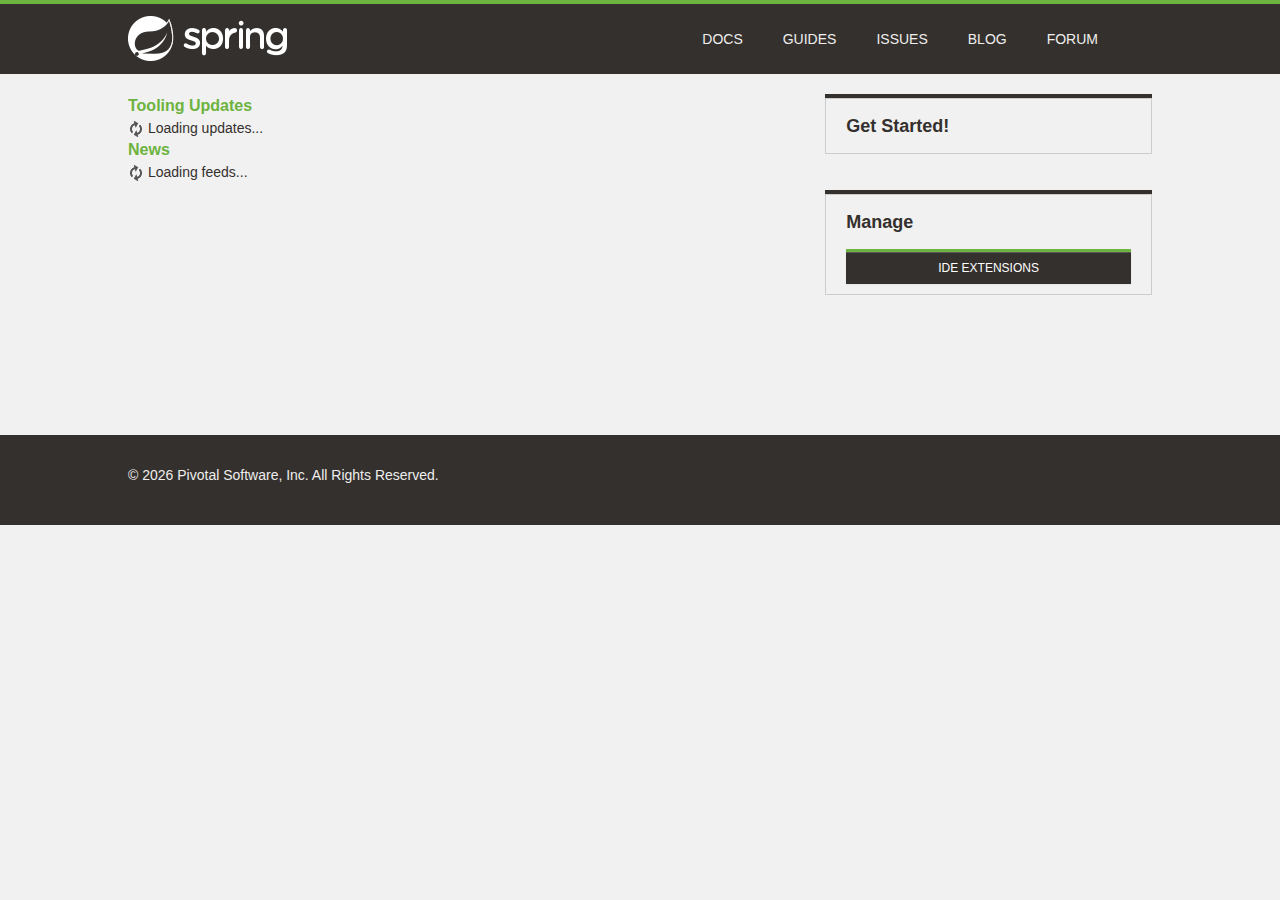
<file: .metadata/.plugins/org.springsource.ide.eclipse.commons.gettingstarted/dashboard/1716204635938/index.html>
<!DOCTYPE html>
<html>
<head>
<title>Spring</title>
<meta
	content="width=device-width, initial-scale=1.0, maximum-scale=1, minimum-scale=1, user-scalable=no"
	id="Viewport" name="viewport" />
<meta http-equiv="Content-Type" content="text/html; charset=UTF-8">
<link rel="stylesheet" type="text/css"
	href="common/bootstrap/css/bootstrap.css" />
<link rel="stylesheet" type="text/css"
	href="https://fontawesome.io/assets/font-awesome/css/font-awesome.css" />
<link rel="stylesheet" type="text/css" href="common/css/fontcustom.css" />
<link rel="stylesheet" type="text/css" href="common/css/icons.css" />
<link rel="stylesheet" type="text/css" href="common/css/buttons.css" />
<link rel="stylesheet" type="text/css" href="common/css/typography.css" />
<link rel="stylesheet" type="text/css" href="common/css/main.css" />
<link rel="stylesheet" type="text/css" href="common/css/application.css" />
<link rel="stylesheet" type="text/css"
	href="common/css/markdown-content.css" />
<link rel="stylesheet" type="text/css" href="common/css/docs.css" />
<link rel="stylesheet" type="text/css" href="common/css/homepage.css" />
<link rel="stylesheet" type="text/css" href="common/css/tools.css" />
<link rel="stylesheet" type="text/css" href="common/css/projects.css" />
<link rel="stylesheet" type="text/css" href="common/css/highlight.css" />
<link rel="stylesheet" type="text/css" href="common/css/responsive.css" />
<script type="text/javascript" src="common/js/jquery.js"></script>
<script type="text/javascript"
	src="common/bootstrap/js/bootstrap.min.js"></script>
<script type="text/javascript"
	src="common/bootstrap-datetimepicker/js/bootstrap-datetimepicker.min.js"></script>
<script type="text/javascript" src="common/js/filter.js"></script>
<script type="text/javascript" src="common/js/application.js"></script>
<script type="text/javascript" src="common/js/guide.js"></script>

<link rel="stylesheet" type="text/css" href="common/css/blog.css" />
<link rel="stylesheet" type="text/css" href="common/css/dashboard.css" />

</head>
<body>
	<script>
		//window.ide 'dummy'. Replaced/injected later by STS browser integration.
		//The dummy helps preview/test the page in an external browser.
		window.ide = {
			call: function () {
				return false;
			}
		}
		
		function addHtml(element, html) {
			if (html) {
				document.getElementById(element).innerHTML = html;
			}
		}

		function search(input) {
			if (input.value != "") {
				ide.call('openWebPage', 'https://spring.io/search?q=' + input.value)
				input.value = "";
			}
		}
	</script>
	<div class="viewport">
		<header class="navbar header--navbar">
			<div class="navbar-inner">
				<div class="container-fluid">
					<div class="spring-logo--container">
						<a class="spring-logo" href="#"><span></span></a>
					</div>
					<ul class="nav pull-right">
						<li class="navbar-link"><a
							onclick="return ide.call('openWebPage', 'https://spring.io/docs')">Docs</a></li>
						<li class="navbar-link"><a
							onclick="return ide.call('openWebPage', 'https://spring.io/guides')">Guides</a></li>
						<li class="navbar-link"><a
							onclick="return ide.call('openWebPage', 'https://github.com/spring-projects/spring-ide/issues')">Issues</a></li>
						<li class="navbar-link"><a
							onclick="return ide.call('openWebPage', 'https://spring.io/blog')">Blog</a></li>
						<li class="navbar-link"><a
							onclick="return ide.call('openWebPage', 'https://forum.springsource.org/forumdisplay.php?32-SpringSource-Tool-Suite')">Forum</a></li>
						<li class="navbar-link nav-search"><i
							class="fa fa-search navbar-search--icon js-search-input-open"></i>
							<div class="search-input-close js-search-input-close">x</div></li>
					</ul>
				</div>
			</div>
			<div class="search-dropdown--container js-search-dropdown">
				<div class="container-fluid">
					<div class="search-form--container">
						<form action="" class="form-inline form-search" method="get">
							<input class="search-query search-form--form js-search-input"
								name="q" onchange="search(this)"
								placeholder="Search for documentation, guides, and posts..."
								type="text" value="" />
							<button class="search-form--submit" type="submit">
								<i class="fa fa-search"></i>
							</button>
						</form>
					</div>
				</div>
			</div>
		</header>
		<div class="body--container container-fluid ">
			<div class="main-body--wrapper"
				style="padding-top: 20px; margin-top: 0px;">
				<!-- Override Spring IO Page Whitespace -->
				<div class="row-fluid blog--wrapper">
					<div class="span8">
						<h3 class="feed-header">Tooling Updates</h3>
						<div id="updates">
						  <img src="common/img/loading.gif"/> Loading updates...
						</div>
						<h3 class="feed-header">News</h3>
						<div id="feeds">
						  <img src="common/img/loading.gif"/> Loading feeds...
						</div>
					</div>

					<aside class="span4 content-right-pane--container" id="sidebar">
						<div class="right-pane-widget--container">
							<h2>Get Started!</h2>
							<div id="gettingStarted">
							</div>
							<div id="projectWizards">
							</div>
						</div>
						<div class="right-pane-widget--container">
							<h2>Manage</h2>
							<a class="ide_widget btn btn-black uppercase" href="#"
								onclick="return ide.call('openEditor', 'org.springsource.ide.eclipse.commons.gettingstarted.dashboard.ExtensionsEditor')">IDE Extensions</a>
						</div>
					</aside>
				</div>
			</div>
		</div>
		<footer class="footer">
			<div class="container-fluid">
				<div class="row-fluid">
					<div class="span8">
						&copy;
						<script type="text/javascript">
							var d = new Date();
							document.write(d.getFullYear());
						</script>
						Pivotal Software, Inc. All Rights Reserved.
					</div>
				</div>
			</div>
		</footer>
	</div>
</body>
</html>
</file>
<file: .metadata/.plugins/org.springsource.ide.eclipse.commons.gettingstarted/dashboard/1716204635938/common/css/fontcustom.css>
@font-face{font-family:"fontcustom";src:url("../font-custom/fontcustom.eot");src:url("../font-custom/fontcustom.eot?#iefix") format("embedded-opentype"),url("../font-custom/fontcustom.woff") format("woff"),url("../font-custom/fontcustom.ttf") format("truetype"),url("../font-custom/fontcustom.svg#fontcustom") format("svg");font-weight:normal;font-style:normal;}.icon-community-support,.icon-gs-guides-black,.icon-professional-support,.icon-spring-amqp,.icon-spring-android,.icon-spring-batch,.icon-spring-data,.icon-spring-framework,.icon-spring-hateos,.icon-spring-integration,.icon-spring-leaf,.icon-spring-logo,.icon-spring-mobile,.icon-spring-security,.icon-spring-social,.icon-spring-web-flow,.icon-spring-web-services,.icon-tutorials-black{font-family:"fontcustom"!important;font-style:normal;font-weight:normal;font-variant:normal;text-transform:none;line-height:1;-webkit-font-smoothing:antialiased;display:inline-block!important;text-decoration:inherit;}.icon-community-support:before{content:"\f100";}.icon-gs-guides-black:before{content:"\f101";}.icon-professional-support:before{content:"\f102";}.icon-spring-amqp:before{content:"\f103";}.icon-spring-android:before{content:"\f104";}.icon-spring-batch:before{content:"\f105";}.icon-spring-data:before{content:"\f106";}.icon-spring-framework:before{content:"\f107";}.icon-spring-hateos:before{content:"\f108";}.icon-spring-integration:before{content:"\f109";}.icon-spring-leaf:before{content:"\f10a";}.icon-spring-logo:before{content:"\f10b";}.icon-spring-mobile:before{content:"\f10c";}.icon-spring-security:before{content:"\f10d";}.icon-spring-social:before{content:"\f10e";}.icon-spring-web-flow:before{content:"\f10f";}.icon-spring-web-services:before{content:"\f110";}.icon-tutorials-black:before{content:"\f111";}
</file>
<file: .metadata/.plugins/org.springsource.ide.eclipse.commons.gettingstarted/dashboard/1716204635938/common/css/icons.css>
.icon{background-image:url("../img/iconsprite.png");display:inline-block!important;}.icon.icon-spring-logo-mobile{width:204px;height:60px;background-position:904px 302px;margin-top:-13px;transform:scale(0.5);-moz-transform:scale(0.5);-webkit-transform:scale(0.5);-o-transform:scale(0.5);-ms-transform:scale(0.5);}.icon.icon-spring-logo-big{width:154px;height:154px;background-position:154px 191px;}.icon.project--logo.logo-spring-framework{width:135px;height:133px;background-position:518px 837px;margin-top:2px;}.icon.project--logo.logo-spring-security{width:99px;height:137px;background-position:519px 677px;}.icon.project--logo.logo-spring-data{width:111px;height:111px;background-position:519px 512px;margin-top:13px;}.icon.project--logo.logo-spring-batch{width:104px;height:108px;background-position:360px 837px;margin-top:14px;}.icon.project--logo.logo-spring-integration{width:145px;height:104px;background-position:361px 677px;margin-top:16px;}.icon.project--logo.logo-spring-amqp{width:109px;height:98px;background-position:361px 513px;margin:19px;}.icon.project--logo.logo-spring-default{width:100px;height:100px;background-position:-805px 0;margin-top:18px;}.icon.project--logo.logo-spring-mobile{width:104px;height:137px;background-position:196px 677px;}.icon.project--logo.logo-spring-android{width:104px;height:126px;background-position:196px 513px;margin-top:10px;}.icon.project--logo.logo-spring-social{width:130px;height:100px;background-position:518px 357px;margin-top:18px;}.icon.project--logo.logo-spring-hateoas{width:126px;height:99px;background-position:518px 256px;margin-top:19px;}.icon.project--logo.logo-spring-webflow{width:99px;height:99px;background-position:619px 256px;margin-top:19px;}.icon.project--logo.logo-spring-web-services{width:100px;height:100px;background-position:532px 155px;margin-top:19px;}.icon.project--logo.logo-spring-xd{width:104px;height:113px;background-position:247px 837px;margin-top:11px;}.icon.project--logo.logo-spring-boot{width:102px;height:90px;background-position:143px 837px;margin-top:23px;}.icon.project--logo.logo-spring-ldap{width:93px;height:107px;background-position:247px 944px;margin-top:19px;}.icon.project--logo.logo-grails{width:107px;height:100px;background-position:361px 944px;margin-top:23px;}.icon.project--logo.logo-groovy{width:183px;height:92px;background-position:546px 940px;margin-top:23px;}.icon.icon-projects{width:28px;height:28px;background-position:-641px -481px;}.icon.icon-projects:hover{background-position:-641px -521px;}.icon.icon-forum{width:32px;height:32px;background-position:-409px -450px;}.icon.icon-forum:hover{background-position:-449px -450px;}.icon.icon-current-version{height:13px;width:42px;background-position:718px 317px;}.icon.icon-pre-release{height:13px;width:23px;background-position:657px 317px;}.icon.icon-ga-release{margin-left:0!important;height:13px;width:9px;background-position:626px 317px;background-color:#6db33f;padding:0 2px;border-radius:10px;}.icon.icon-snapshot-release{height:13px;width:46px;background-position:603px 317px;}.icon.logo-eclipse-text{width:159px;height:38px;background-position:603px 38px;}.icon.icon-social-twitter{width:36px;height:36px;background-position:-1px -143px;}.icon.icon-social-twitter:hover{background-position:-84px -143px;}.icon.icon-build-anything{width:107px;background-position:107px 279px;height:88px;}.icon.icon-run-anywhere{background-position:120px 344px;width:120px;height:65px;margin-top:11px;}.icon.icon-rest-assured{background-position:253px 86px;width:86px;height:86px;margin-top:1px;}.icon.icon-community-support{width:97px;height:97px;background-position:257px 185px;font-size:0;}.icon.icon-professional-support{width:126px;height:97px;background-position:272px 282px;font-size:0;}.icon.icon-gs-guides{width:73px;height:101px;background-position:356px 101px;}.icon.icon-tutorial{width:73px;height:101px;background-position:430px 101px;}.icon.blog-icon{width:20px;height:20px;vertical-align:middle;}.icon.blog-icon.calendar{background-position:20px 594px;}.icon.blog-icon.all-posts{background-position:20px 561px;}.icon.blog-icon.broadcasts{background-position:20px 519px;}.icon.blog-icon.engineering{background-position:20px 477px;}.icon.blog-icon.releases{background-position:20px 433px;}.icon.blog-icon.news-and-events{background-position:20px 387px;}.icon.about-icon.team{width:183px;height:127px;background-position:902px 202px;}.icon.about-icon.jobs{width:112px;height:85px;background-position:387px 415px;margin:21px 0;}.icon.about-icon.pivotal{width:93px;height:114px;background-position:387px 329px;margin:6px 0 7px;}i.icon{background-image:none;}
</file>
<file: .metadata/.plugins/org.springsource.ide.eclipse.commons.gettingstarted/dashboard/1716204635938/common/css/buttons.css>
.btn.btn-black{background-color:#34302d;background-image:none;border-radius:0;color:#f1f1f1;font-size:14px;line-height:14px;font-family:"Montserrat",sans-serif;border:2px solid #6db33f;padding:21px 60px;text-shadow:none;transition:border 0.15s;-webkit-transition:border 0.15s;-moz-transition:border 0.15s;-o-transition:border 0.15s;-ms-transition:border 0.15s;}.btn.btn-black.compact{padding:6px 12px;font-size:12px;}.btn.btn-black.sub-text{padding:12px 0;}.btn.btn-black.sub-text p{margin-top:6px;color:#eeeeee;font-size:14px;line-height:14px;font-family:"Montserrat",sans-serif;text-transform:none;}.btn.btn-black.on-black:hover{border-color:#6db33f;box-shadow:0 1px 3px #0b0a0a;}.btn.btn-black.on-black:active{box-shadow:0 1px 3px #0b0a0a,inset 0 3px 6px #0b0a0a;border-color:#6db33f;}.btn.btn-black.with-icon [class^="icon-"]{margin-right:21px;font-size:20px;vertical-align:top;line-height:10px;}.btn.btn-black:hover{border-color:#34302d;box-shadow:none;text-decoration:none;}.btn.btn-black:active{box-shadow:inset 0 3px 6px #0b0a0a;border-color:#34302d;}.btn.uppercase{text-transform:uppercase;}
</file>
<file: .metadata/.plugins/org.springsource.ide.eclipse.commons.gettingstarted/dashboard/1716204635938/common/css/typography.css>
body, h1, h2, h3, p, input {
	margin: 0;
	font-weight: 400;
	font-family: "Montserrat", sans-serif;
	color: #34302d;
}

h1 {
	font-size: 24px;
	line-height: 30px;
	font-family: "Montserrat", sans-serif;
}

h2 {
	font-size: 18px;
	font-weight: 700;
	line-height: 24px;
	margin-bottom: 10px;
	font-family: "Montserrat", sans-serif;
}

h3 {
	font-size: 16px;
	line-height: 24px;
	margin-bottom: 10px;
	font-weight: 700;
}

p {
	font-size: 15px;
	line-height: 24px;
}

p a {
	color: #5fa134;
}

p a:hover {
	color: #5fa134;
}

code {
	font-size: 14px;
}
</file>
<file: .metadata/.plugins/org.springsource.ide.eclipse.commons.gettingstarted/dashboard/1716204635938/common/css/main.css>
body{background-color:#f1f1f1;}#scrim{display:none;}#scrim.js-show{display:block;position:absolute;top:0;bottom:0;left:0;right:0;z-index:700;}.container-fluid{max-width:1024px;margin:0 auto;}.title-divider{width:75%;height:5px;background-color:#8CC63F;margin:21px 0;}.title-divider.full-width{width:100%;}.spaced--container{margin:60px 0;}.code-snippet{border-radius:2px;border:1px solid #cccccc;background-color:#F9F9F9;padding:12px 18px;margin:15px 0;font-size:13px;line-height:13px;}.header--navbar{margin:0;}.header--navbar .navbar-inner{position:absolute;z-index:999;background-image:none;filter:none;background-color:#34302d;border:none;border-top:4px solid #6db33f;box-shadow:none;position:relative;border-radius:0;padding:0;}.header--navbar .navbar-inner .spring-logo--container{display:inline-block;}.header--navbar .navbar-inner .spring-logo--container .spring-logo{margin:12px 0 6px;width:160px;height:46px;display:inline-block;text-decoration:none;}.header--navbar .navbar-inner .navbar-link.active a{background-color:#6db33f;box-shadow:none;}.header--navbar .navbar-inner .navbar-link a{color:#eeeeee;font-family:"Montserrat",sans-serif;text-transform:uppercase;text-shadow:none;font-size:14px;line-height:14px;padding:28px 20px;transition:all 0.15s;-webkit-transition:all 0.15s;-moz-transition:all 0.15s;-o-transition:all 0.15s;-ms-transition:all 0.15s;}.header--navbar .navbar-inner .navbar-link:hover a{color:#eeeeee;background-color:#6db33f;}.header--navbar .navbar-inner .navbar-link.nav-search{padding:20px 0 23px;}.header--navbar .navbar-inner .navbar-link.nav-search .navbar-search--icon{color:#eeeeee;font-size:24px;padding:3px 16px 3px 18px;cursor:pointer;}.header--navbar .navbar-inner .navbar-link.nav-search:hover .navbar-search--icon{text-shadow:0 0 10px #6db33f;}.header--navbar .navbar-inner .navbar-link.nav-search .search-input-close{display:none;}.header--navbar .navbar-inner .navbar-link.nav-search.js-highlight{background-color:#6db33f;}.header--navbar .navbar-inner .navbar-link.nav-search.js-highlight .navbar-search--icon{display:none;}.header--navbar .navbar-inner .navbar-link.nav-search.js-highlight .search-input-close{display:inline-block;color:#eeeeee;padding:4px 24px 3px;cursor:pointer;}.header--navbar .search-dropdown--container{position:absolute;z-index:998;margin-top:-90px;background-color:white;width:100%;border-bottom:1px solid #dddddd;transition:margin 0.25s;-webkit-transition:margin 0.25s;-moz-transition:margin 0.25s;-o-transition:margin 0.25s;-ms-transition:margin 0.25s;}.header--navbar .search-dropdown--container.no-animation{transition:none;-webkit-transition:none;-moz-transition:none;-o-transition:none;-ms-transition:none;}.header--navbar .search-dropdown--container .form-search{margin:0;}.header--navbar .search-dropdown--container .form-search .search-form--form{background:rgba(0,0,0,0);border:none;box-shadow:none;color:#34302D;font-size:21px;line-height:29px;height:30px;padding:25px 0;width:93%;}.header--navbar .search-dropdown--container .form-search .search-form--form::-webkit-input-placeholder{font-style:italic;}.header--navbar .search-dropdown--container .form-search .search-form--form:-moz-placeholder{font-style:italic;}.header--navbar .search-dropdown--container .form-search .search-form--form::-moz-placeholder{font-style:italic;}.header--navbar .search-dropdown--container .form-search .search-form--form:-ms-input-placeholder{font-style:italic;}.header--navbar .search-dropdown--container .form-search .search-form--submit{background-color:transparent;border:none;float:right;padding:28px 16px 24px 0;}.header--navbar .search-dropdown--container .form-search .icon-search{font-size:22px;color:#34302d;}.header--navbar .search-dropdown--container.js-show{margin-top:0;}a.spring-logo{background:url("../img/spring-logo.png") -1px -1px no-repeat;}a.spring-logo span{display:block;width:160px;height:46px;background:url("../img/spring-logo.png") -1px -48px no-repeat;opacity:0;-moz-transition:opacity 0.12s ease-in-out;-webkit-transition:opacity 0.12s ease-in-out;-o-transition:opacity 0.12s ease-in-out;}a:hover.spring-logo span{opacity:1;}.right-pane-widget--container{border:1px solid #cccccc;box-shadow:0 -4px 0 #34302d;margin:4px 0 40px 0;}.right-pane-widget--container li{display:block;padding:12px 6.2%;line-height:14px;border-top:1px solid white;}.right-pane-widget--container li [class^=icon-]{font-size:16px;}.right-pane-widget--container li a{font-size:14px;line-height:14px;color:#5fa134;}.right-pane-widget--container li:first-child{border-bottom:none;}.right-pane-widget--container.secondary-nav li a{text-transform:uppercase;color:#888;font-family:"Montserrat",sans-serif;font-weight:400;text-decoration:none;}.right-pane-widget--container.secondary-nav li a:hover{color:#5fa134;}.right-pane-widget--container.secondary-nav li.active a{font-weight:bold;color:#34302d;}.right-pane-widget--container.with-icon li{padding:12px 6.2% 12px 3%;}.right-pane-widget--container.with-icon li a{margin-left:2%;}.right-pane-widget--container.no-top-border{box-shadow:none;}.header--content{background-color:#dedede;padding:60px 0;}.header--content .header--content-subtitle--link{color:#8cc63f;}.header--content .header--content-subtitle--link:hover{text-decoration:none;color:#4e681e;}.main-body--wrapper{margin-top:100px;margin-bottom:100px;}.row--container{margin-bottom:60px;}.body--container--row{margin-bottom:30px;}.clear{clear:both;}.body--container--link{color:#44474c;}.body--container--link:hover{color:#638e2a;text-decoration:none;}.body--container--link.bold{font-weight:bold;}.list-link--container{margin:0;}.list-link--container .list-link{display:block;}.list-link--container .list-link a,.list-link--container .list-link div{color:#333;cursor:pointer;}.list-link--container .list-link a:hover,.list-link--container .list-link div:hover{color:#8cc63f;text-decoration:none;}.popover{border-radius:1px;padding:0;}.popover.right{margin-top:46px;}.popover.right .arrow{top:14px;border-right-color:#8cc63f;left:-8px;}.popover.right .arrow:after{border-right-color:#8cc63f;}.popover.bottom{margin-top:5px;}.popover.bottom .arrow{border-bottom-color:#8cc63f;top:-9px;left:15%;}.popover.bottom .arrow:after{border-bottom-color:#8cc63f;}.popover .popover-title{border-radius:1px 1px 0 0;background-color:#8cc63f;color:white;}.popover .popover-content{border-radius:0 0 1px 1px;}input.floating-input{background-color:transparent;border:none;border-bottom:1px solid #dedede;box-shadow:none;border-radius:0;padding:0 0 0 0;}input.floating-input:focus{border:none;border-bottom:1px solid #dedede;box-shadow:none;background:#ecebeb;}.floating-input--icon{font-size:16px;color:#c5c5c5;}.bottom-slide--container{height:190px;overflow:hidden;border-radius:3px;background-color:#cccccc;border:1px solid #c5c5c5;box-shadow:1px 2px 3px rgba(204,204,204,0.5);}.bottom-slide--container .bottom-slider--image{background-image:url("https://imgs.mi9.com/uploads/landscape/2101/beautiful-leaf-wallpapers_1280x960_28083.jpg");background-size:cover;height:137px;transition:all 0.33s;-wekit-transition:all 0.33s;-moz-transition:all 0.33s;-o-transition:all 0.33s;-ms-transition:all 0.33s;}.bottom-slide--container .bottom-slider{background-color:#ecebeb;padding:15px 10px;border-top:1px solid #9e9e9e;transition:all 0.33s;-wekit-transition:all 0.33s;-moz-transition:all 0.33s;-o-transition:all 0.33s;-ms-transition:all 0.33s;}.bottom-slide--container .bottom-slider .bottom-slider--title{display:inline-block;max-width:360px;line-height:14px;}.bottom-slide--container .bottom-slider .bottom-slider--icon{color:#333;font-size:27px;line-height:22px;font-size:27px;}.bottom-slide--container .bottom-slider .bottom-slider--more-info{opacity:0;}.bottom-slide--container:hover .bottom-slider--image{transform:translateY(-26px);-webkit-transform:translateY(-26px);-moz-transform:translateY(-26px);-o-transform:translateY(-26px);-ms-transform:translateY(-26px);}.bottom-slide--container:hover .bottom-slider{transform:translateY(-53px);-webkit-transform:translateY(-53px);-moz-transform:translateY(-53px);-o-transform:translateY(-53px);-ms-transform:translateY(-53px);}.bottom-slide--container:hover .bottom-slider--more-info{opacity:1;}.dashboard--posts td{min-width:130px;}.dashboard--posts td .actions{min-width:200px;}.dashboard--posts td .actions form{display:inline;}.blog-post--form input,.blog-post--form textarea{width:90%;}.blog-post--form textarea{min-height:300px;}.blog-post-form--right-pane .control-group.inline label{display:inline-block;}.blog-post-form--right-pane .control-group.inline .controls{display:inline-block;vertical-align:middle;margin-bottom:5px;margin-left:10px;}.gh-project-url--container{background-color:#FFF;border:1px solid #cccccc;height:20px;padding:4px 6px;border-radius:4px;margin:12px 0;}.gh-project-url--container input{width:87%;background-color:transparent;border:none;box-shadow:none;}.gh-project-url--container input:focus{outline:none;}.gh-project-url--container .icon--pull-right{float:right;margin-top:2px;cursor:pointer;}.btn--full-width{display:block;}.content--title{display:inline-block;border-top:3px solid #6db33f;font-size:12px;line-height:12px;text-transform:uppercase;padding-top:8px;position:absolute;margin-top:-30px;font-family:"Montserrat",sans-serif;}.content--title a{color:#34302d;}.content--title a:hover{color:#5fa134;}.content--title.search-title{position:relative;}.content--title.blog-category{display:none;}.content--title.blog-category.active{display:block;}.index-page--title{line-height:24px;}.index-page--title.top-margin{margin-top:60px;}.index-page--subtitle{font-size:16px;line-height:24px;margin:30px 0 60px;}.index-page--subtitle a{color:#5fa134;}.index-page--subtitle.jobs-subtitle{margin-bottom:60px;padding-bottom:60px;border-bottom:1px solid #cccccc;}.index-page--subtitle.with-subtext{margin-bottom:-30px;}.index-page--subtitle.with-subtext .subtext{display:inline-block;font-size:14px;margin:21px 0 0;color:rgba(52,48,45,0.9);}.footer{background-color:#34302d;color:#eeeeee;padding:30px 0;}.footer a{color:#6db33f;}.footer .nav{margin-bottom:12px;}.footer .nav li a{color:#eeeeee;text-shadow:none;text-transform:uppercase;font-size:12px;line-height:12px;padding:0 17px;}.footer .nav li a:hover{color:#6db33f;}.footer .nav li:first-child a{padding-left:0;}.footer .footer-newsletter--wrapper{width:auto;margin:0;}.footer .footer-newsletter--container form{margin:0;}.footer .footer-newsletter--container label{text-transform:uppercase;margin-bottom:15px;line-height:12px;font-weight:bold;font-size:12px;}.footer .footer-newsletter--container .footer-subscribe--input--container{background-color:white;border:1px solid #f1f1f1;}.footer .footer-newsletter--container .footer-subscribe--input--container .footer-subscribe--input{background:transparent;border:none;box-shadow:none;font-size:12px;padding-left:10px;}.footer .footer-newsletter--container .footer-subscribe--input--container .footer-subscribe--input:focus{outline:none;}.footer .footer-newsletter--container .footer-subscribe--input--container .footer-subscibe--btn{text-transform:uppercase;background-color:#6db33f;background-image:none;border-radius:0;border:none;box-shadow:none;color:#eeeeee;text-shadow:none;font-size:12px;padding:9px 16px;}.item-dropdown-widget{text-align:left;z-index:800;position:relative;}.item-dropdown-widget .item-dropdown--link{cursor:pointer;}.item-dropdown-widget .item-dropdown--link .item-dropdown--title{padding:14px 0 14px 20px;font-size:14px;line-height:14px;}.item-dropdown-widget .item-dropdown--link .item-dropdown--icon{color:#cbcaca;padding:14px;margin:0;}.item-dropdown-widget .item-dropdown--link:hover .item-dropdown--title,.item-dropdown-widget .item-dropdown--link:hover .item-dropdown--icon{color:#5fa134;}.item-dropdown-widget .item--dropdown{display:none;}.item-dropdown-widget.js-open{z-index:801;}.item-dropdown-widget.js-open .item-dropdown--title{color:#f1f1f1;background-color:#6db33f;position:relative;z-index:802;}.item-dropdown-widget.js-open .item-dropdown--icon{color:#dddddd;background-color:#34302d;position:relative;z-index:803;}.item-dropdown-widget.js-open .item--dropdown{display:block;}.item-dropdown-widget.js-open .item-dropdown--link:hover .item-dropdown--title{color:#f1f1f1;}.item-dropdown-widget.js-open .item-dropdown--link:hover .item-dropdown--icon{color:#ddd;}.item--dropdown{position:absolute;background-color:#34302d;padding:20px;width:255px;z-index:999;border:1px solid #eeeeee;border-top:none;margin-left:-1px;}.item--dropdown .item--header{padding-bottom:20px;border-bottom:1px solid #cccbca;}.item--dropdown .item--header .item--header-link{color:#6db33f;}.item--dropdown .item--header .item--header-link [class^=icon-]{color:#93918f;font-size:20px;vertical-align:middle;padding-right:10px;}.item--dropdown .item--header .item--header-link:hover{text-decoration:none;color:#7ac04c;}.item--dropdown .item--header .item--header-link:hover [class^=icon-]{color:#f1f1f1;}.item--dropdown .item--header .item--header-link.disabled{opacity:0.5;cursor:not-allowed;}.item--dropdown .item--header .item--header-link.disabled:hover{color:#6db33f;}.item--dropdown .item--header .item--header-link.disabled:hover [class^=icon-]{color:#93918f;}.item--dropdown .item--left-column,.item--dropdown .item--right-column{width:45%;display:inline-block;vertical-align:top;}.item--dropdown .item--half-column{display:inline-block;vertical-align:top;width:50%;}.item--dropdown .item--half-column:first-child .item--body-title,.item--dropdown .item--half-column:first-child .item--body--version{padding-right:15px;}.item--dropdown .item--half-column:nth-child(2) .item--body-title,.item--dropdown .item--half-column:nth-child(2) .item--body--version{padding-left:15px;}.item--dropdown .item--half-column:nth-child(3){margin-top:20px;}.item--dropdown .item--body-title{padding:30px 0 15px 0;color:#f1f1f1;border-bottom:1px solid #4a4440;font-size:12px;line-height:12px;text-transform:uppercase;}.item--dropdown .item--body .item--body--version{border-bottom:1px solid #4a4540;padding:7px 0;}.item--dropdown .item--body .item--body--version p{color:#f1f1f1;font-size:14px;line-height:19px;}.item--dropdown .item--body .item--body--version .docs-link{display:inline-block;color:#6db33f;}.item--dropdown .item--body .item--body--version .docs-link:hover{color:#7ac04c;}.item--dropdown .item--body .item--body--version .docs-link.reference-link{border-right:1px solid #4a4540;padding-right:10px;margin-right:5px;}.item--dropdown.no-item--header .item--body-title{padding-top:0;border-bottom:1px solid #cccbca;}.item--dropdown.no-item--header .tool-download-link .file-type{color:#5fa134;line-height:14px;font-size:14px;display:inline-block;}.item--dropdown.no-item--header .tool-download-link .file-size{color:#6c635d;font-size:10px;line-height:23px;float:right;}.item-slider-widget{display:inline-block;margin-left:9px;}.item-slider-widget .item--slider{height:32px;position:absolute;width:62px;border-radius:2px;margin-top:-4px;z-index:800;background:#68605a;background:-moz-linear-gradient(top,#68605a 0%,#34302d 100%,#020202 100%);background:-webkit-gradient(linear,left top,left bottom,color-stop(0%,#68605a),color-stop(100%,#34302d),color-stop(100%,#020202));background:-webkit-linear-gradient(top,#68605a 0%,#34302d 100%,#020202 100%);background:-o-linear-gradient(top,#68605a 0%,#34302d 100%,#020202 100%);background:-ms-linear-gradient(top,#68605a 0%,#34302d 100%,#020202 100%);background:linear-gradient(to bottom,#68605a 0%,#34302d 100%,#020202 100%);filter:progid:DXImageTransform.Microsoft.gradient(startColorstr='#68605a',endColorstr='#020202',GradientType=0);cursor:pointer;transition:all 0.25s;-webkit-transition:all 0.25s;-moz-webkit-transition:all 0.25s;-ms--webkit-transition:all 0.25s;-o-webkit-transition:all 0.25s;}.item-slider-widget .item-slider--container{background-color:white;border:1px solid #999999;padding:0 3px;}.item-slider-widget .item-slider--container .item{display:inline-block;color:#c3c3c3;font-family:"Montserrat",sans-serif;font-size:12px;line-height:12px;text-transform:uppercase;padding:7px 6px 5px;cursor:pointer;transition:color 0.25s;-webkit-transition:color 0.25s;-moz-webkit-transition:color 0.25s;-ms--webkit-transition:color 0.25s;-o-webkit-transition:color 0.25s;}.item-slider-widget .item-slider--container .item:hover{color:black;}.item-slider-widget .item-slider--container .item.js-active{z-index:801;position:relative;color:#f1f1f1;}.content-container--wrapper{border:1px solid #34302d;margin-top:-1px;}.content-container--wrapper:first-child{margin:0;}.content-container--wrapper .content-container--title{font-size:14px;line-height:14px;text-transform:uppercase;background-color:#34302D;color:#FFF;padding:18px 0;width:327px;text-align:center;margin:0;}.content-container--wrapper .content-container--header{background-color:#34302D;}.content-container--wrapper .content-container--header .content-container--filter{border-radius:0;box-shadow:none;margin:9px 20px;font-size:18px;line-height:22px;padding:8px;width:291px;}.content-container--wrapper .content-container--header .content-container--filter::-webkit-input-placeholder{color:#999;}.content-container--wrapper .content-container--header .content-container--filter:-moz-placeholder{color:#999;}.content-container--wrapper .content-container--header .content-container--filter::-moz-placeholder{color:#999;}.content-container--wrapper .content-container--header .content-container--filter:-ms-input-placeholder{color:#999;}.content-container--wrapper .content-container--header .header-title{color:#eeeeee;display:inline-block;margin:10px;}.content-container--wrapper .content-container--header .btn{margin:6px;}.content-container--wrapper .content-container--body{padding:20px;border-top:1px solid white;}.content-container--wrapper .content-container--body:first-child{border-top:none;}.content-container--wrapper .content-container--body .content-section-title--container{margin:20px 0 40px;}.content-container--wrapper .content-container--body .icon-gs-guides,.content-container--wrapper .content-container--body .icon-tutorial{margin-right:20px;}.content-container--wrapper .content-container--body .content-section-title{font-family:"Montserrat",sans-serif;font-size:16px;line-height:16px;margin-bottom:20px;padding-top:10px;font-weight:400;}.content-container--wrapper .content-container--body .content-section-sub-title{padding-right:50px;}.content-container--wrapper .content-items--container{padding:20px;}.billboard--wrapper .billboard--container{padding:80px 0;}.billboard--wrapper .billboard--container .billboard--title,.billboard--wrapper .billboard--container .billboard--sub-title{background:rgba(52,48,45,0.8);color:#eeeeee;display:inline-block;}.billboard--wrapper .billboard--container .billboard--title{font-size:48px;line-height:68px;font-family:"Montserrat",sans-serif;padding:0 15px;letter-spacing:-2px;}.billboard--wrapper .billboard--container .billboard--sub-title--container .billboard--sub-title{font-size:18px;line-height:18px;padding:2px 19px 12px;}.billboard--wrapper .billboard--container .billboard--sub-title--container .billboard--sub-title:first-child{padding-top:12px;}.billboard--wrapper .billboard--container.center-text{position:absolute;z-index:600;width:100%;margin:0 auto;margin-top:80px;text-align:center;}.billboard--wrapper .billboard-bg{height:425px;border-bottom:1px solid #34302d;background-repeat:no-repeat;background-size:cover;}.billboard--wrapper .billboard-bg.about-us--bg{background-image:url("../img/about-us-bg.png");}.billboard--wrapper .billboard-bg.jobs--bg{background-image:url("../img/jobs-bg.png");}.billboard-body--wrapper{padding:0 0 100px;}.admin-profile--form .admin-profile--field{padding:7px 0;}.admin-profile--form .admin-profile--field label{display:inline-block;width:250px;font-family:"Montserrat",sans-serif;vertical-align:middle;}.admin-profile--form .admin-profile--field input,.admin-profile--form .admin-profile--field textarea{width:30%;margin:0;}.admin-profile--form .admin-profile--field .push-right{margin-left:254px;}.admin-profile--form .admin-profile--field .image-note{display:inline-block;width:10%;vertical-align:bottom;margin-left:1%;font-size:.9em;line-height:1.2em;}.admin-profile--form .admin-profile--field .note{display:inline-block;vertical-align:middle;color:#666;margin-left:15px;font-size:12px;}.admin-profile--form .admin-profile--field.bio label{vertical-align:top;}.admin-profile--form .admin-profile--field.bio textarea{height:150px;}.admin-profile--form .admin-profile--field.submit-form{margin-top:30px;}.placeholder-img{background-color:#D5D5D5;border:3px solid white;padding:77px 0;margin-bottom:30px;text-align:center;color:#999;text-shadow:0 1px 2px white;font-size:18px;font-weight:bold;font-family:"Montserrat",sans-serif;}form.lpeRegForm{border:1px solid #f1f1f1;background-color:white;}form.lpeRegForm li{padding:0;list-style-type:none;}form.lpeRegForm ul input[type='text']{background:transparent;border:none;box-shadow:none;font-size:12px;padding:12px 0 15px 10px;font-family:"Varela Round",sans-serif;color:#666;font-weight:400;}#mktFrmButtons{margin:-78px -3px 0 222px;}#mktFrmSubmit{text-transform:uppercase;background-color:#6db33f;background-image:none;border-radius:0;border:none;box-shadow:none;color:#eeeeee;text-shadow:none;font-size:12px;padding:9px 16px!important;height:40px;cursor:pointer;}form.lpeRegForm label{display:none;}.lpeCElement{left:0!important;top:0!important;}form.lpeRegForm ul{font-size:12px;color:black;font-family:Arial,Helvetica,sans-serif;}form.lpeRegForm ul input,form.lpeRegForm ul input[type='text'],form.lpeRegForm ul textarea,form.lpeRegForm ul select{font-size:12px;color:black;font-family:Arial,Helvetica,sans-serif;}form.lpeRegForm li{margin-bottom:10px;}form.lpeRegForm .mktInput{padding-left:0px;}.about-feature--container{background-color:#34302d;text-align:center;padding:40px 20px;height:409px;transition:border,box-shadow 0.2s;-webkit-transition:border,box-shadow 0.2s;-moz-transition:border,box-shadow 0.2s;-ms-transition:border,box-shadow 0.2s;-o-transition:border,box-shadow 0.2s;border:1px solid transparent;}.about-feature--container .icon--container{height:200px;display:inline-block;}.about-feature--container .icon--container .icon{vertical-align:middle;position:relative;top:50%;}.about-feature--container .icon--container .icon.icon-spring-logo-big{margin-top:-77px;}.about-feature--container .icon--container .icon.icon-spring-logo{margin-top:-20px;}.about-feature--container .title,.about-feature--container .text,.about-feature--container .link{color:#f1f1f1;}.about-feature--container .title{font-size:18px;font-family:"Montserrat",sans-serif;line-height:24px;margin:30px 0 20px;text-transform:uppercase;}.about-feature--container .text{font-size:14px;line-height:20px;margin-bottom:20px;}.about-feature--container .link{font-family:"Montserrat",sans-serif;text-transform:uppercase;font-size:14px;line-height:20px;}.about-feature--container:hover{text-decoration:none;box-shadow:0 0 9px #6db33f;border-color:#6db33f;}.about-feature--container:active{box-shadow:inset 0 6px 10px #191715;}.about-feature--container.no-link{box-shadow:none;border:none;}.job-category--container{padding-right:95px;}.job-category--container .job-category--title{font-family:"Montserrat",sans-serif;text-transform:uppercase;font-size:16px;line-height:20px;margin-bottom:10px;}.job-category--container .job--container{margin-bottom:20px;}.job-category--container .job--container .title{color:#5fa134;font-size:16px;line-height:20px;}.job-post--container{padding-bottom:60px;margin-bottom:55px;border-bottom:1px solid white;}.job-post--container a{color:#5fa134;}.job-post--container .job-post--title{margin-bottom:5px;}.job-post--container .job-post--location{font-size:16px;line-height:20px;margin-bottom:20px;}.job-post--container .job-post--details p{font-size:14px;line-height:20px;margin-bottom:20px;}.job-post--container .job-post--details ul{margin-bottom:30px;}.job-post--container .job-post--details ul li{line-height:22px;margin-bottom:5px;}.job-post--container .apply-now-link{text-decoration:uppercase;}.job-post--container:last-child{padding-bottom:0;margin-bottom:0;border-bottom:none;}.admin--wrapper{text-align:center;}.admin--wrapper .alert,.admin--wrapper .admin-login--container{text-align:left;}.admin--wrapper .admin-login--container{background-color:white;padding:50px;display:inline-block;border-bottom:1px solid #cccccc;box-shadow:0 0 3px #cccccc;margin-top:100px;}.admin--wrapper .admin-login--container .admin-login--title{font-size:24px;line-height:24px;margin-bottom:40px;}.admin--wrapper .admin-login--container form{margin:0;text-align:center;}.admin--wrapper .admin-login--container form button{font-size:20px;font-family:"Varela Round",sans-serif;}.admin--wrapper .admin-login--container form button i{font-size:30px;float:left;margin:-10px 15px -10px 0;}.admin-index--title{margin-bottom:30px;}.admin-index--title.back-btn{margin-top:-60px;}.admin-index--link{background-color:white;padding:50px 0;display:inline-block;border-bottom:1px solid #cccccc;box-shadow:0 0 3px #cccccc;text-align:center;width:95%;transition:all 0.25s;-webkit-transition:all 0.25s;-moz-transition:all 0.25s;-o-transition:all 0.25s;-ms-transition:all 0.25s;}.admin-index--link .icon--container{width:190px;height:190px;border-radius:190px;background-color:#34302d;display:inline-block;text-align:center;margin-bottom:30px;}.admin-index--link .icon--container .icon{margin:22px 6px;}.admin-index--link .icon--container i{color:#FFF;font-size:150px;margin-top:11px;display:inline-block;}.admin-index--link p{font-size:20px;}.admin-index--link:hover{box-shadow:0 0 3px #6db33f;text-decoration:none;}.admin-index--link:active{box-shadow:none;}.white-btn--container{background-color:white;padding:50px 0;display:inline-block;border-bottom:1px solid #cccccc;box-shadow:0 0 3px #cccccc;text-align:center;width:95%;transition:all 0.25s;-webkit-transition:all 0.25s;-moz-transition:all 0.25s;-o-transition:all 0.25s;-ms-transition:all 0.25s;}.white-btn--container .icon--container{width:190px;height:190px;border-radius:190px;background-color:#34302d;display:inline-block;text-align:center;margin-bottom:30px;}.white-btn--container .icon--container .icon{margin:22px 6px;}.white-btn--container .icon--container i{color:#FFF;font-size:150px;margin-top:11px;display:inline-block;}.white-btn--container .icon--container.white-bg{background-color:white;}.white-btn--container p{font-size:20px;}.white-btn--container:hover{box-shadow:0 0 3px #6db33f;text-decoration:none;}.white-btn--container:active{box-shadow:none;}.pagination{margin:-1px 0 0 0;}.pagination div,.pagination a{display:inline-block;color:#888;text-decoration:none;vertical-align:middle;font-size:16px;}.pagination div.next,.pagination div.previous,.pagination a.next,.pagination a.previous{padding:10px;font-size:14px;line-height:14px;}.pagination div div,.pagination div a,.pagination a div,.pagination a a{padding:10px;color:#888;}.pagination div div.active,.pagination div a.active,.pagination a div.active,.pagination a a.active{color:#34302d;border-top:2px solid #34302d;padding-top:8px;}.pagination div:hover,.pagination a:hover{color:#34302d;}.usage-lists{margin:0;list-style:none;}.usage-lists li{margin-bottom:5px;}.usage-lists [class^="icon-"]{margin-right:10px;}.usage-lists.okay [class^="icon-"]{color:#6db33f;}.usage-lists.not-okay [class^="icon-"]{color:#BA4160;}.min-height{min-height:900px;}.platform-index--header{padding:100px 0;position:relative;}.platform-index--header:after{content:"";opacity:0.1;background:url("../img/platform-bg.png") 100% 50% no-repeat;position:absolute;top:0;left:0;right:0;bottom:0;background-size:55%;z-index:-1;}.platform-index--header .index-page--subtitle{margin-bottom:0;padding-right:20px;}.platform-index--header .platform-watermark--large{background:url("../img/spring-platform-watermark-large.png") 50% no-repeat;width:100%;height:156px;background-size:100%;}.platform-stack--wrapper{background:url("../img/platform-diagram-noise.png") #34302d;box-shadow:inset 0 15px 30px #191715,inset 0 -15px 30px #191715;text-align:center;padding:60px 0;}.platform-project{display:inline-block;clear:both;}.platform-project .project--container{float:left;padding:20px 10px;height:300px;box-sizing:border-box;width:24.153%;margin:40px 1% 40px 0;}@-moz-document url-prefix() {
  .platform-project .project--container {
    width: 22%;
  }
}
.platform-project .project--container:last-child {
  margin-right: 0;
}
.platform-project .project-icon {
  font-size: 98px;
  margin-bottom: 20px;
}
.platform-project .project--title {
  margin-bottom: 10px;
  text-transform: none;
}
.platform-project .description {
  width: 48.306%;
  float: left;
  margin-top: 20px;
  margin-right: 1%;
  padding-right: 1%;
}

.error-page {
  text-align: center;
}
.error-page img {
  display: inline-block;
}
.error-page .error-title {
  font-size: 24px;
  line-height: 24px;
  margin: 30px 0 0;
}
.error-page .big-search--container {
  display: inline-block;
  width: 64%;
  background-color: white;
  text-align: left;
  margin: 50px 0 40px;
  padding: 0 40px;
  position: relative;
}
.error-page .big-search--container input {
  background-color: transparent;
  border: none;
  box-shadow: none;
  font-size: 24px;
  line-height: 30px;
  padding: 26px 0;
  width: 95%;
  display: inline-block;
}
.error-page .big-search--container button {
  position: absolute;
  right: 0;
  top: 0;
  background-color: transparent;
  border: none;
  padding: 25px 28px;
  font-size: 20px;
  color: #666;
}
.error-page .error-bottom-link {
  font-size: 14px;
  color: #5fa134;
  text-decoration: none;
}
.error-page .error-bottom-link .social-icon.twitter {
  background-image: url("../img/iconsprite.png");
  background-repeat: no-repeat;
  display: inline-block;
  width: 36px;
  height: 36px;
  background-position: -1px -143px;
  vertical-align: middle;
  margin-right: 15px;
}
.error-page .error-bottom-link:hover {
  color: #6ab43a;
}
.error-page .error-bottom-link:hover .twitter {
  background-position: -84px -143px;
}
</file>
<file: .metadata/.plugins/org.springsource.ide.eclipse.commons.gettingstarted/dashboard/1716204635938/common/css/application.css>
#authentication{line-height:20px;padding:10px 0;}ul.download-links{list-style-type:none;margin-left:0;}
</file>
<file: .metadata/.plugins/org.springsource.ide.eclipse.commons.gettingstarted/dashboard/1716204635938/common/css/markdown-content.css>
a[name="gs"],a[name="tutorials"] {
	text-decoration: none !important;
}

.content--container h1 {
	margin-bottom: 15px;
}

.content--container a {
	color: #5fa134;
}

.content--container p,.content--container ul {
	margin-bottom: 20px;
	border-radius: 0;
}

.content--container pre {
	margin-top: -10px;
	margin-bottom: 20px;
	border-radius: 0;
}

.content--container h2 {
	font-family: "Montserrat", sans-serif;
	font-size: 20px;
	line-height: 28px;
	font-weight: 400;
	margin: 30px 0 10px;
}

.content--container h3,.content--container h4 {
	font-family: "Montserrat", sans-serif;
	font-size: 16px;
	line-height: 26px;
	font-weight: 400;
	margin: 20px 0 10px;
}

.content--container p code {
	color: #305CB5;
	font-size: 14px;
	padding: 2px 6px;
}

.content--container ul li {
	margin-bottom: 5px;
}

.content--container ul li code {
	color: #305CB5;
	font-size: 14px;
	padding: 2px 6px;
}

.content--container blockquote {
	padding: 0 0 0 10px;
	border-left: 4px solid #6db33f;
	background-color: #EBF1E7;
	padding: 25px 20px;
	margin: 30px 0;
	font-family: "Montserrat", sans-serif;
}

.content--container blockquote strong {
	font-size: 16px;
	line-height: 20px;
	font-weight: bold;
	margin-bottom: 6px;
}

.content--container blockquote p {
	margin: 0;
	font-size: 14px;
	line-height: 20px;
}

.content--container pre {
	word-break: normal;
	word-wrap: normal;
	white-space: pre;
	overflow-x: auto;
	width: 96.9%;
}

.content--container .highlight .copy-button {
	position: absolute;
	margin-left: 634px;
}

.content--container strong {
	font-family: "Montserrat", sans-serif;
}

.content-right-pane--container h2 {
	margin: 15px 6.2%;
}

.content-right-pane--container p {
	font-size: 14px;
	line-height: 21px;
	margin: 15px 6.2%;
}

.content-right-pane--container h3 {
	border-top: 1px solid #dddddd;
	padding: 6px 6.2%;
	font-family: "Montserrat", sans-serif;
	margin: 0;
}

.content-right-pane--container ul {
	margin: 0;
}

.content-right-pane--container ul li {
	line-height: 21px;
}

.content-right-pane--container ul li:last-child {
	padding-bottom: 28px;
}

.content-right-pane--container ul li:first-child {
	padding-bottom: 12px;
}

.content-right-pane--container .btn-group {
	margin: 0 6.2%;
	display: block;
}

.content-right-pane--container .btn-group .btn {
	font-family: "Varela Round", sans-serif;
	padding: 12px 6.4% 10px;
	font-size: 16px;
	line-height: 16px;
	border: 1px solid #dddddd;
	box-shadow: none;
}

.content-right-pane--container .btn-group .btn.active {
	background: #fff;
	box-shadow: none;
}

.content-right-pane--container .btn-group .btn:active {
	box-shadow: inset 0 1px 3px #c8c8c8;
}

.content-right-pane--container .clone-url {
	border: 1px solid #cccccc;
	background-color: white;
	cursor: pointer;
	margin: 15px 6.2%;
}

.content-right-pane--container .clone-url input {
	background-color: transparent;
	border: none;
	box-shadow: none;
	margin: 0;
	padding: 10px 0 10px 14px;
}

.content-right-pane--container .clone-url input:focus {
	outline: none;
}

.content-right-pane--container .clone-url button {
	padding: 20px;
	margin: 0;
	float: right;
}

.content-right-pane--container .github_download {
	display: block;
	text-align: center;
	margin: 15px 6.2%;
}

.go-to-repo--container {
	margin-top: 20px;
	padding: 10px 6.2%;
	border-top: 1px solid white;
}

.go-to-repo--container a {
	vertical-align: middle;
	color: #5fa134;
	text-transform: uppercase;
	font-family: "Montserrat", sans-serif;
	font-size: 12px;
	line-height: 24px;
	text-decoration: none;
	margin-top: 1px;
}

.go-to-repo--container a:hover {
	color: #6ab43a;
}

.go-to-repo--container i {
	color: #d4d4d4;
	font-size: 24px;
	margin-right: 10px;
	float: left;
	margin-top: -2px;
}

.copy-button {
	background-color: #cccccc;
	margin: 1px 1px 10px 0;
	padding: 20px;
	background-image: url("../img/iconsprite.png");
	background-repeat: no-repeat;
	background-position: 2px -429px;
	width: 20px;
	height: 22px;
	border: none;
	background-color: #34302d;
}

.copy-button.snippet {
	float: right;
}

a.ci-status {
	float: right;
	margin-top: -27px;
}

.gs-guide-import {
	display: none;
}

.tutorial-text img {
	border: 6px solid white;
	box-shadow: 0 0px 4px #cccccc, 0 1px 0 #cccccc;
}

.tutorial-text table {
	border-color: #808080;
	text-align: left;
	margin: 60px 0;
}

.tutorial-text table th {
	text-transform: uppercase;
	font-size: 12px;
	line-height: 15px;
	border-bottom: 1px solid #cccccc;
	padding: 0 30px 5px 8px;
	vertical-align: bottom;
	font-family: "Montserrat", sans-serif;
}

.tutorial-text table th:last-child {
	padding-right: 8px;
}

.tutorial-text table tr:last-child {
	border-bottom: 1px solid #cccccc;
}

.tutorial-text table td {
	padding: 8px 20px 8px 8px;
	line-height: 20px;
	text-align: left;
	vertical-align: top;
	border-top: 1px solid #dddddd;
}

.tutorial-text table td:last-child {
	padding-right: 8px;
	border-right: 1px solid #cccccc;
}

.tutorial-text table td:first-child {
	border-left: 1px solid #cccccc;
}

.tutorial-text table tr:nth-child(odd)>td,.tutorial-text table .table-striped tbody>tr:nth-child(odd)>th
	{
	background-color: #F9F9F9;
}

.tutorial-text article.markdown-body h1 {
	font-size: 21px;
	line-height: 28px;
	font-weight: 400;
	margin: 30px 0 10px;
}

.tutorial-text article.markdown-body h2 {
	font-family: "Varela Round", sans-serif;
	font-size: 19px;
}
</file>
<file: .metadata/.plugins/org.springsource.ide.eclipse.commons.gettingstarted/dashboard/1716204635938/common/css/docs.css>
.docs--header .docs-icon{background-color:#34302d;width:94px;height:122px;margin:0 40px 40px 0;padding:39px;background-image:url("../img/iconsprite.png");background-repeat:no-repeat;background-position:37px -506px;}.docs--body{width:auto;min-height:50px;display:block!important;}.docs--body .docs-item--wrapper{padding:0 20px;margin:20px -22px;}.docs--body .empty-project{margin-bottom:-40px;}.docs--body .docs-section-title{margin:40px 20px 30px;border-top:1px solid white;padding-top:40px;font-family:"Montserrat",sans-serif;font-weight:bold;}.docs--body .docs-section-title.no-border{border:0;padding-top:0;}.docs--item{display:inline-block;width:295px;vertical-align:top;margin:0 22px;}.docs--item .docs-version--dropdown{width:86.5%;}.docs--item .docs-version--dropdown p{display:inline-block;}.docs--item .docs-version--dropdown .icon{vertical-align:top;margin:2px 0 0 6px;}
</file>
<file: .metadata/.plugins/org.springsource.ide.eclipse.commons.gettingstarted/dashboard/1716204635938/common/css/homepage.css>
.homepage-billboard{background-image:url("../img/homepage-bg.jpg");background-size:cover;background-repeat:no-repeat;text-align:center;}.homepage-title--container{margin-top:66px;}.homepage-title,.homepage-subtitle{background:rgba(52,48,45,0.8);color:#f1f1f1;display:inline-block;}.homepage-title{font-size:48px;line-height:68px;font-family:"Montserrat",sans-serif;padding:0 15px;letter-spacing:-2px;}.homepage-subtitle{font-size:22px;line-height:18px;padding:2px 19px 12px;}.homepage-subtitle:first-child{padding-top:12px;}.homepage--body .platform--wrapper{background:url("../img/platform-bg.png") #34302d 50% 50% no-repeat;height:auto;text-align:center;padding:60px 0;background-size:694px;}.homepage--body .platform--wrapper .platform--icon{background:url("../img/spring-platform-watermark.png") no-repeat;width:241px;height:74px;display:inline-block;margin-bottom:43px;}.homepage--body .platform--wrapper .platform--title{font-family:"Montserrat",sans-serif;color:#f1f1f1;font-size:30px;line-height:30px;margin-bottom:20px;text-transform:uppercase;}.homepage--body .platform--wrapper .platform--text{color:#f1f1f1;font-size:18px;line-height:28px;margin-bottom:20px;}.homepage--body .platform--wrapper .platform--link{font-size:18px;line-height:28px;}.homepage--body .platform--wrapper .platform--link [class^="icon-"]{margin-left:15px;line-height:10px;vertical-align:middle;text-decoration:none;}.homepage--body .key-feature--wrapper{background-color:#6db33f;padding:60px 0;}.homepage--body .key-feature--wrapper .key-feature--container{text-align:center;color:#f1f1f1;}.homepage--body .key-feature--wrapper .key-feature--container .key-feature--icon--container{height:88px;text-align:center;margin-bottom:44px;}.homepage--body .key-feature--wrapper .key-feature--container .key-feature--title{text-transform:uppercase;font-family:"Montserrat",sans-serif;font-size:30px;line-height:30px;margin-bottom:20px;}.homepage--body .key-feature--wrapper .key-feature--container .key-feature--text{font-size:18px;line-height:28px;}.homepage--body .key-feature--wrapper .key-feature--container .key-feature--text.highlight{text-transform:uppercase;}.homepage--body .offset-feature--container{border-bottom:1px solid #dddbda;transition:all 0.25s;-webkit-transition:all 0.25s;-moz-transition:all 0.25s;-o-transition:all 0.25s;-ms-transition:all 0.25s;}.homepage--body .offset-feature--container .feature--content{padding:90px 0;}.homepage--body .offset-feature--container .offset-feature--title{font-size:30px;line-height:30px;font-family:"Montserrat",sans-serif;margin-bottom:20px;color:#34302d;}.homepage--body .offset-feature--container .offset-feature--text{font-size:18px;line-height:28px;margin-bottom:20px;color:#34302d;}.homepage--body .offset-feature--container .offset-feature--link{color:#5fa134;font-size:18px;line-height:18px;}.homepage--body .offset-feature--container .offset-feature--link i{font-size:18px;line-height:10px;margin-left:10px;text-decoration:none;}.homepage--body .offset-feature--container.feature-guides{background-image:url("../img/homepage-feature-guides.png");background-repeat:no-repeat;background-position:148% 0;}.homepage--body .offset-feature--container.feature-sts{background-image:url("../img/homepage-feature-sts.png");background-repeat:no-repeat;background-position:-40% 100%;}.homepage--body .offset-feature--container.feature-projects{background-image:url("../img/homepage-feature-projects.png");background-repeat:no-repeat;background-position:130px 0;}.homepage--body .offset-feature--container:last-child{border:none;}.homepage--body .offset-feature--container:nth-child(even){background-color:#ebf1e7;}.support--wrapper{background-color:#5d5d5d;padding:50px 0 60px;}.support--wrapper .support--container .icon{float:left;margin-right:45px;}.support--wrapper .support--container .support--title{font-size:18px;line-height:18px;text-transform:uppercase;color:#f1f1f1;margin:22px 0;}.support--wrapper .support--container .support-links a{color:#5fa134;padding:0 20px;}.support--wrapper .support--container .support-links a:first-child{padding-left:0;}.support--wrapper.about-page{position:absolute;left:0;right:0;}.tool-suite{text-align:right;}
</file>
<file: .metadata/.plugins/org.springsource.ide.eclipse.commons.gettingstarted/dashboard/1716204635938/common/css/tools.css>
.tool--container{background-color:#34302d;display:inline-block;color:#eeeeee;text-align:center;width:48.85%;margin:0 1.9% 40px 0;line-height:20px;}.tool--container:last-child{margin-right:0;}.tool--container .tool--icon{height:134px;display:inline-block;margin:40px 0;background-image:url("../img/iconsprite.png");}.tool--container .tool--icon.sts-icon{width:124px;background-position:808px 838px;}.tool--container .tool--icon.ggts-icon{width:96px;background-position:798px 697px;}.tool--container .tool--title{font-size:18px;text-transform:uppercase;font-family:"Montserrat",sans-serif;line-height:24px;margin-bottom:20px;}.tool--container .tool--description{font-size:14px;margin-bottom:20px;padding:0 40px;}.tool--container .tool--learn-more{color:#5fa134;display:block;font-size:14px;margin-bottom:20px;text-transform:uppercase;}.tool--container .tool--download-btn{width:237px;}.tool--container .tool--see-all-versions{display:block;color:#5fa134;line-height:14px;margin:26px 0 43px;}.eclipse--container{border:1px solid #34302d;padding:40px;}.eclipse--container .logo-eclipse-text{float:left;margin:20px 40px 40px 0;}.eclipse--container .eclipse-content--container{margin-left:159px;}.eclipse--container h2{font-size:18px;line-height:18px;margin-bottom:20px;font-weight:400;}.eclipse--container p{font-size:15px;line-height:20px;margin-bottom:20px;}.eclipse--container a{color:#5fa134;}.eclipse--container a.learn-more-link{text-transform:uppercase;}.tools--title{margin-bottom:30px;}.tools--wrapper{margin-bottom:20px;}.tools--wrapper .tools--description{font-size:16px;line-height:24px;margin-bottom:20px;padding-right:20px;}.tools--wrapper .tools--description.small-font{font-size:14px;line-height:24px;}.tools--wrapper .tools--description li{margin-bottom:10px;font-size:14px;}.tools--wrapper .tools--description li:last-child{margin-bottom:40px;}.tools--wrapper .tools--description em{font-family:"Montserrat",sans-serif;font-style:normal;font-weight:bold;}.tools--wrapper .centered-title{margin-bottom:10px;text-align:center;}.tools--wrapper .tools-feature--container{vertical-align:top;}.tools--wrapper .tools-feature--container h3{font-family:"Montserrat",sans-serif;}.tools--wrapper .tools-feature--container .tools-feature--thumbnail{height:160px;width:100%;margin-bottom:30px;}.tools--wrapper .tools-feature--container .tools-feature--thumbnail.sts-spring-model-detail{background:url("../img/sts-spring-model-detail.png") transparent no-repeat;border:3px solid #cccccc;}.tools--wrapper .tools-feature--container .tools-feature--thumbnail.sts-validations-detail{background:url("../img/sts-validations-detail.png") transparent no-repeat;border:3px solid #cccccc;}.tools--wrapper .tools-feature--container .tools-feature--thumbnail.sts-refactoring-support-detail{background:url("../img/sts-refactoring-support-detail.png") transparent no-repeat;border:3px solid #cccccc;}.tools--wrapper .tools-feature--container .tools-feature--thumbnail.sts-content-assist-detail{background:url("../img/sts-content-assist-detail.png") transparent no-repeat;border:3px solid #cccccc;}.tools--wrapper .tools-feature--container .tools-feature--thumbnail.sts-graphical-editors-detail{background:url("../img/sts-graphical-editors-detail.png") transparent no-repeat;border:3px solid #cccccc;}.tools--wrapper .tools-feature--container .tools-feature--thumbnail.sts-aop-support-detail{background:url("../img/sts-aop-support-detail.png") transparent no-repeat;border:3px solid #cccccc;}.tools--wrapper .tools-feature--container .tools-feature--thumbnail.sts-tcserver-cloudfoundry-detail{background:url("../img/sts-tcserver-cloudfoundry-detail.png") transparent no-repeat;border:3px solid #cccccc;}.tools--wrapper .tools-feature--container .tools-feature--thumbnail.placeholder-img{background-color:#ccc;box-shadow:inset 3px 3px 0 white,inset -3px -3px 0 white;}.tools--wrapper .tools-feature--container .tools-feature--thumbnail.screenshot-ggts-editing{background:url("../img/screenshot-ggts-editing.png") transparent no-repeat;}.tools--wrapper .tools-feature--container .tools-feature--thumbnail.screenshot-ggts-support{background:url("../img/screenshot-ggts-support.png") transparent no-repeat;}.tools--wrapper .tools-feature--container .tools-feature--thumbnail.screenshot-ggts-integration{background:url("../img/screenshot-ggts-integration.png") transparent no-repeat;}.tools--wrapper .tools-feature--container .tools-feature--description{font-size:14px;line-height:20px;padding-right:40px;}.tools--wrapper .tools-feature--container .tools-feature--description li{padding:5px 0;}.tools--wrapper .tools-feature--container .tools-feature--description a{color:#5fa134;}.tools--wrapper.testimonial{margin:45px 0;}.tools--wrapper.testimonial .testimonial--container{background-color:white;margin:0 67px;padding:20px;border-bottom:1px solid #cccccc;}.tools--wrapper.testimonial .testimonial--container .quotation--icon{width:30px;height:21px;background-image:url("../img/iconsprite.png");background-position:-155px -381px;display:inline-block;vertical-align:top;margin-right:15px;}.tools--wrapper.testimonial .testimonial--container .quotation--text{display:inline-block;width:70%;vertical-align:top;margin-right:3%;font-style:italic;}.tools--wrapper.testimonial .testimonial--container .quotation--speaker{display:inline-block;vertical-align:top;}.tools--wrapper.testimonial .testimonial--container .quotation--speaker strong{margin-left:-13px;font-family:"Montserrat",sans-serif;}.tools--wrapper.screenshot .screenshot{height:318px;margin:60px 0;}.tools--wrapper.screenshot .screenshot.sts-screenshot{background-image:url("../img/sts-screenshot.png");}.tools--wrapper.screenshot .screenshot.ggts-screenshot{background-image:url("../img/ggts-screenshot.png");}.tools--wrapper.tools-feature--wrapper .tools-feature--container{min-height:175px;padding:45px 30px 55px 0;border-top:1px solid white;}.tools--wrapper.tools-feature--wrapper .tools-feature--container .tools-feature--thumbnail{float:left;width:45.8%;margin:0 7% 0 0;height:188px;}.tools--wrapper.tools-feature--wrapper .tools-feature--container:nth-child(even) .tools-feature--thumbnail{float:right;margin:0 1.4% 0 6%;}.tools--wrapper.tools-feature--wrapper .tools-feature--container h3{padding-top:15px;}.tools--wrapper.tools-feature--wrapper .tools-feature--container p{padding:0;}.tools--wrapper.more-feature-list ul{margin:0 0 10px 20px;}.tools--wrapper.more-feature-list ul li{padding:5px 0;}.tools--wrapper .tools-bottom--container{margin-top:60px;}.tools--wrapper .tools-bottom--container p{margin:10px 0;}.tools--wrapper .tools-bottom--container p a:hover{color:#5fa134;}.tool-versions--wrapper{border:1px solid #34302d;margin:60px 0;}.tool-versions--wrapper .tool-versions--icon--container{background-color:#34302d;float:left;width:240px;text-align:center;padding:30px 0;}.tool-versions--wrapper .tool-versions--icon--container .tool-versions--icon{background-image:url("../img/iconsprite.png");height:134px;display:inline-block;margin-bottom:27px;}.tool-versions--wrapper .tool-versions--icon--container .tool-versions--icon.sts-icon{width:124px;background-position:808px 838px;}.tool-versions--wrapper .tool-versions--icon--container .tool-versions--icon.ggts-icon{width:96px;background-position:798px 697px;}.tool-versions--wrapper .tool-versions--icon--container .tool-versions--version{color:#f1f1f1;font-weight:400;margin-bottom:10px;line-height:18px;}.tool-versions--wrapper .tool-versions--container{display:block;vertical-align:top;margin:0;}.tool-versions--wrapper .tool-versions--container .platform{display:inline-block;border-right:1px solid white;text-align:center;vertical-align:top;margin:40px 0 33px;width:232px;padding:0 1.3545%;}.tool-versions--wrapper .tool-versions--container .platform:last-child{border-right:none;}.tool-versions--wrapper .tool-versions--container .platform .platform--icon{background-image:url("../img/iconsprite.png");display:inline-block;}.tool-versions--wrapper .tool-versions--container .platform .platform--icon.windows-icon{width:48px;height:48px;background-position:638px 555px;margin-top:-12px;}.tool-versions--wrapper .tool-versions--container .platform .platform--icon.mac-icon{width:46px;height:56px;background-position:702px 554px;margin-top:-20px;}.tool-versions--wrapper .tool-versions--container .platform .platform--icon.linux-icon{width:51px;height:43px;background-position:702px 483px;margin-top:-7px;}.tool-versions--wrapper .tool-versions--container .platform h3{margin:20px 0;font-family:"Montserrat",sans-serif;line-height:16px;}.tool-versions--wrapper .tool-versions--container .tools-version-dropdown--title{display:block;}.tool-versions--wrapper .tool-versions--container .place-right{position:absolute;right:0;top:0;}.tool-versions--wrapper .tool-versions--container .platform-version--dropdown{width:82.75%;}.eclipse-platform--container{border:1px solid #34302d;margin-bottom:40px;}.eclipse-platform--container .eclipse-platform-dropdown-link{display:block;}.eclipse-platform--container .platform-dropdown--icon{color:#EEE;padding:18px;background-color:#34302D;text-decoration:none;}.eclipse-platform--container .platform--name{background-color:#34302D;display:inline-block;width:327px;text-align:center;}.eclipse-platform--container .platform--name .platform--icon-small{display:inline-block;vertical-align:middle;background-image:url("../img/iconsprite.png");width:24px;}.eclipse-platform--container .platform--name .platform--icon-small.mac-icon{height:28px;background-position:717px 432px;}.eclipse-platform--container .platform--name .platform--icon-small.windows-icon{height:24px;background-position:673px 428px;}.eclipse-platform--container .platform--name .platform--icon-small.linux-icon{height:21px;background-position:632px 425px;width:25px;}.eclipse-platform--container .platform--name h3{display:inline-block;color:#EEE;line-height:16px;vertical-align:middle;margin:17px 0 17px 15px;}.eclipse-platform--container .platform-versions--container{padding:0 20px;overflow:hidden;height:0;margin-left:-1.5%;}.eclipse-platform--container .platform-versions--container .release{margin:20px 1% 20px;width:31.33467%;display:inline-block;}.eclipse-platform--container .platform-versions--container .platform-release--name{font-family:"Montserrat",sans-serif;text-transform:uppercase;padding:0 20px;}.eclipse-platform--container .ecplise-version--dropdown{width:87.2%;}.tool-archive--table,.tool-update-sites--table{margin-top:30px;border-bottom:1px solid #cccccc;}.tool-archive--table th,.tool-update-sites--table th{text-transform:uppercase;font-size:12px;line-height:12px;border-bottom:1px solid #cccccc;font-family:"Montserrat",sans-serif;}.tool-update-sites--table th:first-child{width:105px;}.tool-archive--table td:last-child,.tool-update-sites--table td:last-child{color:#6c635d;}.tool-archive--table td:first-child,.tool-update-sites--table td:first-child{border-left:1px solid #cccccc;}.tool-archive--table td:last-child,.tool-update-sites--table td:last-child{border-right:1px solid #cccccc;}.tool-archive--table tr:last-child,.tool-update-sites--table tr:last-child{border-bottom:1px solid #cccccc;}.tool-archive--table a,.tool-update-sites--table a{color:#5fa134;}.tools-right-pane{text-align:center;}.tools-right-pane .tools-logo{display:inline-block;background-image:url("../img/iconsprite.png");height:134px;margin:20px 0;}.tools-right-pane .tools-logo.sts-logo{background-position:673px 838px;width:124px;}.tools-right-pane .tools-logo.ggts-logo{background-position:664px 698px;width:96px;}.tools-right-pane .tools-logo-small{background-image:url("../img/iconsprite.png");margin:0 20px 0 0;width:43px;height:58px;}.tools-right-pane .tools-logo-small.sts-logo{background-position:770px 470px;}.tools-right-pane .tools-logo-small.ggts-logo{background-position:770px 404px;}.tools-right-pane ul{margin:0;}.tools-right-pane ul li{border:none;padding:0;}.tools-right-pane .download-btn{width:237px;margin-bottom:20px;}.tools-right-pane .all-versions{color:#5fa134;font-family:"Montserrat",sans-serif;margin-bottom:20px;display:block;}.tools-right-pane .other-tools--container{margin:20px;text-align:left;}.tools-right-pane .other-tools--container:first-child{border-bottom:1px solid white;}.tools-right-pane .other-tools--container .other-tools--link{color:#5FA134;font-size:16px;}.tools-right-pane .other-tools--container p{font-size:14px;line-height:18px;margin:0 0 20px 63px;}.download-links li{display:none;}
</file>
<file: .metadata/.plugins/org.springsource.ide.eclipse.commons.gettingstarted/dashboard/1716204635938/common/css/projects.css>
.projects--wrapper{margin-left:-0.5%;}.projects--wrapper.project-aggregator .project--container{height:160px;}.projects--wrapper.project-aggregator .project--container .project-links--container{margin-top:42px;}.projects--wrapper.top-separator{padding-top:30px;margin-top:10px;margin-bottom:10px;border-top:1px solid #dddddd;}.project--container{border:1px solid #34302d;display:inline-block;width:21.8%;height:340px;margin:0 0.5% 20px 0.5%;vertical-align:top;text-align:center;padding:30px 5%;}.project--container.auto-height{height:auto;}.project--container.short-fixed{height:262px;}.project--container.shorter-fixed{height:239px;}.project--container .project-logo--container{margin-bottom:25px;height:137px;vertical-align:middle;}.project--container .project--logo{display:inline-block;vertical-align:middle;}.project--container .project--logo.small{margin-bottom:20px;}.project--container .project--title{font-family:"Montserrat",sans-serif;font-size:16px;line-height:20px;margin-bottom:20px;text-transform:uppercase;}.project--container .project--description{font-size:14px;line-height:20px;}.project--container .project-links--container{position:absolute;background-color:rgba(109,179,63,0.95);padding:13px 0;width:326px;margin:127px 0 0 -20px;height:58px;opacity:0;transition:opacity 0.15s;-webkit-transition:opacity 0.15s;-moz-transition:opacity 0.15s;-o-transition:opacity 0.15s;-ms-transition:opacity 0.15s;}.project--container .project-links--container .project-link{display:inline-block;margin:0 15px;}.project--container .project-links--container .project-link [class^=icon-]{font-size:34px;width:34px;height:34px;color:rgba(241,241,241,0.75);}.project--container .project-links--container .project-link p{margin:6px 0;color:rgba(241,241,241,0.75);font-size:14px;line-height:14px;}.project--container .project-links--container .project-link:hover{text-decoration:none;}.project--container .project-links--container .project-link:hover [class^=icon-]{color:white;}.project--container:hover .project-links--container{opacity:1;}.project--container.parent-project{position:relative;}.project--container.parent-project .child-project-count--wrapper{position:absolute;top:30px;right:20px;}.project--container.parent-project .child-project-count--wrapper .child-project-count--number{position:relative;z-index:101;color:#f1f1f1;margin:-22px -9px 0 9px;}.project--container.parent-project .child-project-count--wrapper .child-project-count--background{position:absolute;margin:-54px 0 0 -5px;z-index:100;width:0;height:0;border-top:40px solid transparent;border-bottom:40px solid transparent;border-left:40px solid #6db33f;transform:rotate(-45deg);-webkit-transform:rotate(-45deg);-moz-transform:rotate(-45deg);-o-transform:rotate(-45deg);-ms-transform:rotate(-45deg);}.project--container.full-width{background-color:#ddd;border-color:white;display:block;height:auto;width:auto;text-align:left;}.project--container.full-width .project--title{margin-bottom:10px;}.project--container.full-width .project--description{margin-bottom:20px;}.project--container.full-width .project--link{color:#5fa134;text-transform:uppercase;font-size:12px;}.project--container.project--container--link{color:#34302d;transition:all 0.2s;-webkit-transition:all 0.2s;-moz-transition:all 0.2s;-ms-transition:all 0.2s;-o-transition:all 0.2s;}.project--container.project--container--link:hover{text-decoration:none;box-shadow:0 0 3px #6db33f;border-color:#6db33f;}.project--container.project--container--link:active{box-shadow:none;}.project--container.min-height{height:308px;}.project-header--wrapper .billboard--container{margin-top:60px;}.project-header--wrapper .content--title{position:relative;margin-bottom:30px;margin-top:0;}.project-header--wrapper .content--title a{color:#f1f1f1;}.project-header--wrapper .project--title{font-family:"Montserrat",sans-serif;font-size:24px;line-height:24px;color:#ebf1e7;}.project-header--wrapper .project--links--container{float:right;margin-top:-2px;}.project-header--wrapper .project--links--container .project-link{display:inline-block;vertical-align:middle;margin-right:10px;}.project-header--wrapper .project--links--container .project-link [class^=icon-]{font-size:37px;width:34px;height:34px;color:#d4d4d4;}.project-header--wrapper .project--links--container .project-link:last-child{margin-right:0;}.project-header--wrapper .project--links--container .project-link:hover{text-decoration:none;}.project-header--wrapper .project--links--container .project-link:hover [class^=icon-]{color:#6db33f;}.project-header--wrapper .project--links--container .project-link div.icon{margin-top:3px;}.project-header--wrapper .project--description{color:#f1f1f1;font-size:16px;line-height:24px;margin-top:20px;}.project-header--wrapper .project--description a{color:#5fa134;}.project-header--wrapper .project-quickstart-btn{margin-top:40px;}.project-header--wrapper .billboard-bg{background-color:#666;}.project-header--wrapper .billboard-bg .billboard-icon{width:330px;height:364px;position:absolute;right:0;margin-top:25px;opacity:0.5;}.project-header--wrapper .billboard-bg .billboard-icon.icon-spring-data-large{background-image:url("../img/icon-spring-data-large.png");}.project-body--container .project-body--section{margin-bottom:30px;padding-right:20px;}.project-body--container .project-body--section p{font-size:14px;line-height:20px;margin-bottom:20px;}.project-body--container .project-body--section li{padding:5px 0;}.project-body--container .project-body--section .underlined-title{border-bottom:1px solid white;padding-bottom:10px;margin-bottom:20px;}.project-body--container .project-body--section h3{font-family:"Montserrat",sans-serif;font-weight:bold;}.project-body--container .project-body--section pre{border-radius:0;}.quickstart--container{border:1px solid #34302d;}.quickstart--container .quickstart--title{font-family:"Montserrat",sans-serif;color:#f1f1f1;background-color:#34302d;font-size:16px;line-height:16px;padding:17px 0;width:211px;text-align:center;display:inline-block;}.quickstart--container .quickstart--dropdown{display:inline-block;width:34.6%;margin-left:16px;}.quickstart--container .quickstart--dropdown .item-dropdown--title{padding:9px 0 7px 20px;border:1px solid #34302d;}.quickstart--container .quickstart--dropdown .item-dropdown--title .icon{margin:-3px 0 0 6px;vertical-align:middle;}.quickstart--container .quickstart--dropdown .item-dropdown--icon{padding:9px;background-color:#34302d;}.quickstart--container .quickstart--dropdown .project-version--dropdown{width:100%%;padding:0;}.quickstart--container .quickstart--dropdown .project-version--dropdown .project-version{color:#f1f1f1;padding:8px 20px;border-top:1px solid #4a4440;cursor:pointer;}.quickstart--container .quickstart--dropdown .project-version--dropdown .project-version .icon{margin:-3px 0 0 6px;vertical-align:middle;}.quickstart--container .quickstart--dropdown .project-version--dropdown .project-version.active{background-color:black;border-color:transparent;}.quickstart--container .quickstart--dropdown .project-version--dropdown .project-version.active:hover{background-color:black;}.quickstart--container .quickstart--dropdown .project-version--dropdown .project-version:first-child{border:none;}.quickstart--container .quickstart--dropdown .project-version--dropdown .project-version:hover{background-color:rgba(0,0,0,0.3);}.quickstart--container .quickstart--dropdown.js-open .item-dropdown--title{border:1px solid #6db33f;}.quickstart--container .quickstart--dropdown:hover .item-dropdown--icon{color:white;}.quickstart--container .quickstart--body{padding:20px;}.project-documentation--container{border-color:#34302d;}.project-documentation--container .item-dropdown--title{background-color:transparent;border-bottom:1px solid #34302d;padding:20px;font-family:"Montserrat",sans-serif;font-size:14px;line-height:14px;}.project-documentation--container .item--dropdown{display:block;position:relative;width:100%;padding:0;border:none;background-color:transparent;}.project-documentation--container .item--dropdown .item--body-title{padding-top:15px;color:#34302d;margin:0 20px;border-color:#d7d5d3;}.project-documentation--container .item--dropdown .item--body--version{margin:0 20px;border-color:#d7d5d3;}.project-documentation--container .item--dropdown .item--body--version p{color:#34302d;display:inline-block;}.project-documentation--container .item--dropdown .item--body--version .icon{vertical-align:top;margin:2px 0 0 6px;}.project-documentation--container .item--dropdown .item--body--version .icon.icon-pre-release{background-color:#34302d;border-radius:2px;}.project-documentation--container .item--dropdown .item--body--version:last-child{margin-bottom:20px;}.project-sub-link--wrapper{padding:20px 20px 18px;}.project-sub-link--wrapper .project-sub-link{background-color:#cbcaca;width:30px;height:30px;display:inline-block;margin-right:2.9%;}.project-sub-link--wrapper .project-sub-link:last-child{margin-right:0;}.project-additional-resource--wrapper{padding:20px;}.project-additional-resource--wrapper h3{margin:5px 0;}.project-additional-resource--wrapper ul{margin:0 0 25px 0;}.project-additional-resource--wrapper ul li{border:none;padding:5px 0;}.project-additional-resource--wrapper ul:last-child{margin-bottom:0;}.github-fork-ribbon--wrapper{width:150px;height:150px;position:absolute;overflow:hidden;margin-top:-102px;z-index:9999;right:0;}.github-fork-ribbon--wrapper .github-fork-ribbon{position:absolute;padding:2px 0;background-color:#34302d;-webkit-box-shadow:0px 2px 3px 0px rgba(0,0,0,0.33);box-shadow:0px 2px 3px 0px rgba(0,0,0,0.33);z-index:9999;top:42px;right:-43px;-webkit-transform:rotate(45deg);-moz-transform:rotate(45deg);-o-transform:rotate(45deg);}.github-fork-ribbon--wrapper .github-fork-ribbon a{font-family:"Helvetica Neue",Helvetica,Arial,sans-serif;font-size:13px;font-weight:500;color:#f1f1f1;text-decoration:none;text-shadow:0 -1px rgba(0,0,0,0.5);text-align:center;width:200px;line-height:20px;display:inline-block;padding:2px 0;border:1px dotted rgba(255,255,255,0.75);border-width:1px 0;}.github-fork-ribbon--wrapper .github-fork-ribbon a i{font-size:23px;vertical-align:middle;margin:0 3px 0 0;color:black;}
</file>
<file: .metadata/.plugins/org.springsource.ide.eclipse.commons.gettingstarted/dashboard/1716204635938/common/css/highlight.css>
.highlight .hll{background-color:#ffffcc;}.highlight .c{color:#999988;font-style:italic;}.highlight .err{color:#a61717;background-color:#e3d2d2;}.highlight .k{color:#000000;font-weight:bold;}.highlight .o{color:#000000;font-weight:bold;}.highlight .cm{color:#999988;font-style:italic;}.highlight .cp{color:#999999;font-weight:bold;font-style:italic;}.highlight .c1{color:#999988;font-style:italic;}.highlight .cs{color:#999999;font-weight:bold;font-style:italic;}.highlight .gd{color:#000000;background-color:#ffdddd;}.highlight .ge{color:#000000;font-style:italic;}.highlight .gr{color:#aa0000;}.highlight .gh{color:#999999;}.highlight .gi{color:#000000;background-color:#ddffdd;}.highlight .go{color:#888888;}.highlight .gp{color:#555555;}.highlight .gs{font-weight:bold;}.highlight .gu{color:#aaaaaa;}.highlight .gt{color:#aa0000;}.highlight .kc{color:#000000;font-weight:bold;}.highlight .kd{color:#000000;font-weight:bold;}.highlight .kn{color:#000000;font-weight:bold;}.highlight .kp{color:#000000;font-weight:bold;}.highlight .kr{color:#000000;font-weight:bold;}.highlight .kt{color:#445588;font-weight:bold;}.highlight .m{color:#009999;}.highlight .s{color:#d01040;}.highlight .na{color:teal;}.highlight .nb{color:#0086b3;}.highlight .nc{color:#445588;font-weight:bold;}.highlight .no{color:teal;}.highlight .nd{color:#3c5d5d;font-weight:bold;}.highlight .ni{color:purple;}.highlight .ne{color:#990000;font-weight:bold;}.highlight .nf{color:#990000;font-weight:bold;}.highlight .nl{color:#990000;font-weight:bold;}.highlight .nn{color:#555555;}.highlight .nt{color:navy;}.highlight .nv{color:teal;}.highlight .ow{color:#000000;font-weight:bold;}.highlight .w{color:#bbbbbb;}.highlight .mf{color:#009999;}.highlight .mh{color:#009999;}.highlight .mi{color:#009999;}.highlight .mo{color:#009999;}.highlight .sb{color:#d01040;}.highlight .sc{color:#d01040;}.highlight .sd{color:#d01040;}.highlight .s2{color:#d01040;}.highlight .se{color:#d01040;}.highlight .sh{color:#d01040;}.highlight .si{color:#d01040;}.highlight .sx{color:#d01040;}.highlight .sr{color:#009926;}.highlight .s1{color:#d01040;}.highlight .ss{color:#990073;}.highlight .bp{color:#999999;}.highlight .vc{color:teal;}.highlight .vg{color:teal;}.highlight .vi{color:teal;}.highlight .il{color:#009999;}
</file>
<file: .metadata/.plugins/org.springsource.ide.eclipse.commons.gettingstarted/dashboard/1716204635938/common/css/responsive.css>
.mobile-only{display:none;}@media (max-width: 800px) {html,body{height:100%;}.viewport{position:absolute;right:0;left:0;top:0;bottom:0;overflow-x:hidden;overflow-y:scroll;-webkit-overflow-scrolling:touch;}.viewport.constrained{overflow:hidden;min-height:279px;}.desktop-only{display:none!important;}.mobile-only{display:block;}.homepage-billboard{height:auto;}.homepage-billboard .billboard--container{position:relative;overflow:hidden;}.homepage-billboard .icon.icon-spring-logo-big{background:url("../img/mobile-leaf-watermark.png") 0 0 no-repeat;width:928px;height:924px;position:absolute;left:50%;transform:scale(0.5);-moz-transform:scale(0.5);-webkit-transform:scale(0.5);-o-transform:scale(0.5);-ms-transform:scale(0.5);top:50%;opacity:0.06;margin:-462px 0 0 -464px;z-index:0;}.homepage-billboard .homepage-title--container{margin-top:0;}.homepage-billboard .homepage-title{font-size:40px;line-height:50px;}.homepage-billboard .homepage-subtitle{font-size:21px;line-height:21px;}.homepage--body .key-feature--wrapper{padding:0;}.homepage--body .key-feature--wrapper .key-feature--container{margin-top:5%;margin-bottom:5%;}.homepage--body .key-feature--wrapper .key-feature--container .key-feature--icon--container{margin-bottom:30px;}.homepage--body .key-feature--wrapper .key-feature--container .key-feature--title{font-size:24px;}.homepage--body .key-feature--wrapper .key-feature--container .key-feature--text{font-size:15px;line-height:21px;}.mobile-left-pane{width:100%!important;margin-left:0!important;}.mobile-right-pane{display:none!important;}.index-page--title{line-height:32px;}.index-page--subtitle{margin-top:10px;margin-bottom:30px;}.index-page--subtitle.with-subtext{margin-bottom:30px;}.offset-feature--container{background-image:none!important;}.offset-feature--container .tool-suite{text-align:left;}.support--wrapper .support--container{text-align:center;margin-bottom:30px;}.support--wrapper .support--container .icon{float:none;margin-right:0;}.support--wrapper .support--container .support-links a{padding:0 15px;}aside{margin-left:0!important;}.right-pane-widget--container{margin-top:60px;}.content--container pre{max-width:94.9%;}.content--container code{word-break:normal;word-wrap:normal;white-space:pre;max-width:97%;}.mobile-navigation--wrapper .navigation-drawer--container{position:absolute;top:0;width:270px;bottom:0;left:0;background-color:#34302d;z-index:999;min-height:390px;box-shadow:inset -1px 0px 2px rgba(0,0,0,0.3);transform:translateX(-100%);-webkit-transform:translateX(-100%);-moz-transform:translateX(-100%);-ms-transform:translateX(-100%);-o-transform:translateX(-100%);transition:all 0.25s;-webkit-transition:all 0.25s;-moz-transition:all 0.25s;-ms-transition:all 0.25s;-o-transition:all 0.25s;-webkit-perspective:1000;-webkit-backface-visibility:hidden;-webkit-tap-highlight-color:rgba(0,0,0,0);}.mobile-navigation--wrapper .navigation-drawer--container .mobile-search--container{margin:9px;padding:5px;background-color:#464340;position:relative;}.mobile-navigation--wrapper .navigation-drawer--container .mobile-search--container .form-search{margin:0;}.mobile-navigation--wrapper .navigation-drawer--container .mobile-search--container input{background-color:transparent;border:none;box-shadow:none;margin:0;border-radius:0;width:90%;padding:0 10% 0 0;color:#f1f1f1;}.mobile-navigation--wrapper .navigation-drawer--container .mobile-search--container .search-form--submit{position:absolute;right:0;background-color:transparent;border:none;color:#9d9b99;padding:0 2%;}.mobile-navigation--wrapper .navigation-drawer--container .mobile-search--container .search-form--submit .icon-search{font-size:15px;}.mobile-navigation--wrapper .navigation-drawer--container .navigation-item-list .navbar-link a{border-bottom:1px solid #474441;color:#f1f1f1;display:block;padding:15px;text-decoration:none;font-size:15px;line-height:15px;}.mobile-navigation--wrapper .navigation-drawer--container .navigation-item-list .navbar-link a [class^=icon-]{color:#9d9b99;}.mobile-navigation--wrapper .navigation-drawer--container .navigation-item-list .navbar-link:first-child a{border-top:1px solid #474441;}.mobile-navigation--wrapper .navigation-drawer--container .navigation-item-list .navbar-link.active{margin-top:-1px;}.mobile-navigation--wrapper .navigation-drawer--container .navigation-item-list .navbar-link.active a{border-bottom:1px solid transparent;background-color:#262321;}.mobile-navigation--wrapper .navigation-drawer--container.js-open{transform:translateX(0);-webkit-transform:translateX(0);-moz-transform:translateX(0);-ms-transform:translateX(0);-o-transform:translateX(0);}.mobile-navigation--wrapper .mobile-nav{background-color:#34302d;height:50px;text-align:center;border-left:1px solid #34302d;position:relative;transition:all 0.25s;-webkit-transition:all 0.25s;-moz-transition:all 0.25s;-ms-transition:all 0.25s;-o-transition:all 0.25s;-webkit-perspective:1000;-webkit-backface-visibility:hidden;-webkit-tap-highlight-color:rgba(0,0,0,0);}.mobile-navigation--wrapper .mobile-nav .nav-icon{position:absolute;padding:13px;}.mobile-navigation--wrapper .mobile-nav .nav-icon [class^=icon-]{color:#f1f1f1;font-size:21px;}.mobile-navigation--wrapper .mobile-nav .header-center-icon{display:inline-block;padding:9px 0 0;}.mobile-navigation--wrapper .mobile-nav.js-slide-right{transform:translateX(270px);-webkit-transform:translateX(270px);-moz-transform:translateX(270px);-ms-transform:translateX(270px);-o-transform:translateX(270px);}#scrim.js-open-mobile-nav{z-index:999;transform:translateX(270px);-webkit-transform:translateX(270px);-moz-transform:translateX(270px);-ms-transform:translateX(270px);-o-transform:translateX(270px);}.body--container,.homepage--body{transition:all 0.25s;-webkit-transition:all 0.25s;-moz-transition:all 0.25s;-ms-transition:all 0.25s;-o-transition:all 0.25s;-webkit-perspective:1000;-webkit-backface-visibility:hidden;-webkit-tap-highlight-color:rgba(0,0,0,0);}.body--container.js-slide-right,.homepage--body.js-slide-right{transform:translateX(270px);-webkit-transform:translateX(270px);-moz-transform:translateX(270px);-ms-transform:translateX(270px);-o-transform:translateX(270px);}.main-body--wrapper{margin-top:20px;margin-bottom:30px;}.blog--wrapper .blog--container{padding-bottom:0;}.blog--wrapper .blog--container .blog--title{font-size:21px;line-height:25px;}.blog--wrapper .blog--container .blog--post{font-size:14px;line-height:20px;}.blog--wrapper .blog--container.blog-preview{margin:0 0 20px 0;padding:0 0 25px 0;}.blog--wrapper .blog--container.blog-preview .meta-data--container{margin:0;}.blog--wrapper .blog--container.blog-preview .meta-data--container .meta-data--item{margin-bottom:0;}.guides-section--container{margin-top:40px;}.project--container{padding:30px 5%;width:38.135%;height:290px;}.platform-index--header{text-align:center;padding:60px 0;}.platform-index--header:after{background-position:50%;background-size:100%;}footer{display:none;}.content--title{display:none;}.tool-versions--wrapper .tool-versions--container .platform{padding:0 5px;}}@media (max-width: 600px) {.blog--container .meta-data--container .meta-data--item{margin-bottom:10px!important;}.blog--container .meta-data--container .meta-data--item:last-child{margin-bottom:0!important;}.homepage-billboard{text-align:left!important;}.homepage-billboard .homepage-title{font-size:30px!important;line-height:36px!important;}.homepage-billboard .homepage-subtitle{font-size:18px!important;line-height:24px!important;}.homepage--body .key-feature--wrapper .key-feature--container{width:100%;margin:7% 0;}.homepage--body .key-feature--wrapper .key-feature--container:first-child{margin-top:60px;}.homepage--body .key-feature--wrapper .key-feature--container:last-child{margin-bottom:60px;}.homepage--body .platform--wrapper{padding:30px 0 60px;background-size:404px;}.homepage--body .platform--wrapper .platform--icon{margin-bottom:15px;transform:scale(0.75);-moz-transform:scale(0.75);-webkit-transform:scale(0.75);-o-transform:scale(0.75);-ms-transform:scale(0.75);}.homepage--body .platform--wrapper .platform--title{font-size:21px;line-height:24px;}.homepage--body .platform--wrapper .platform--text{font-size:15px;line-height:21px;}.homepage--body .offset-feature--container .feature--content{padding:60px 0;text-align:left!important;}.homepage--body .offset-feature--container .offset-feature--title{font-size:21px;line-height:24px;}.homepage--body .offset-feature--container .offset-feature--text,.homepage--body .offset-feature--container .offset-feature--link{font-size:15px;line-height:21px;}.homepage--body .offset-feature--container .tool-suite{text-align:left;}.content-container--wrapper .content-container--header{padding:9px 12px;}.content-container--wrapper .content-container--header .content-container--filter{margin:0;padding:4px 1%;width:98%;display:block;}.content-container--wrapper .content-container--body .content-section-title--container{margin:0 0 20px;}.content-container--wrapper .content-container--body .content-section-title--container .icon{display:none!important;}.content-container--wrapper .content-container--body .content-section-title--container .content-section-title{padding:0;}.content-container--wrapper .content-container--body .content-section-title--container .content-section-title{margin-bottom:10px;font-size:21px;line-height:27px;}.content-container--wrapper .content-container--body .content-section-title--container .content-section-sub-title{display:none;}.guides-section--container{margin-top:0;}.guides-section--container .guide--container{display:block;margin:0;width:auto;margin-bottom:20px;}.project--container{padding:30px 5%;width:90%;height:270px;}}@media (max-width: 900px) {.search-facets,.facets--clear-filters{display:none;}.search-results-page .row-fluid .span8{width:100%;}}@media (min-width: 900px) and (max-width: 1180px) {.homepage--body .offset-feature--container.feature-guides{background-position:120% 0;}.homepage--body .offset-feature--container.feature-sts{background-position:-50px 100%;}.homepage--body .offset-feature--container.feature-projects{background-position:300px 0;}}@media (min-width: 1180px) and (max-width: 2000px) {.homepage--body .offset-feature--container.feature-sts{background-position:0 100%;}.homepage--body .offset-feature--container.feature-projects,.homepage--body .offset-feature--container.feature-guides{background-position:100% 0;}}@media (min-width: 2000px) {.homepage--body .offset-feature--container.feature-sts{background-position:25% 100%;}.homepage--body .offset-feature--container.feature-projects,.homepage--body .offset-feature--container.feature-guides{background-position:77% 0;}}@media (max-width: 1080px) {.tool-versions--wrapper .tool-versions--container .platform{border-right:none;}.tool-versions--wrapper .tool-versions--container{text-align:center;}.tool-versions--wrapper .tool-versions--icon--container{width:100%;}}@media (max-width: 1075px) {.copy-button{display:none;}}
</file>
<file: .metadata/.plugins/org.springsource.ide.eclipse.commons.gettingstarted/dashboard/1716204635938/common/css/blog.css>
.blog--container {
	padding: 0 0 40px 0;
}

.blog--container.blog-preview {
	margin: 0 0 40px 0;
	border-bottom: 1px solid #cccccc;
}

.blog--container.blog-preview .meta-data--container {
	margin-bottom: 0;
}

.blog--container.blog-preview .blog-preview--readmore {
	color: #5fa134;
	text-transform: uppercase;
}

.blog--container.blog-preview .blog-preview--readmore:hover {
	text-decoration: underline;
}

.blog--container.blog-preview .blog--post ul,.blog--container.blog-preview .blog--post ol,.blog--container.blog-preview .blog--post table,.blog--container.blog-preview .blog--post h3,.blog--container.blog-preview .blog--post h2
	{
	display: none;
}

.blog--container.blog-preview .blog--post p {
	margin-bottom: 15px;
}

.blog--container.blog-preview:last-child {
	margin: 0;
}

.blog--container .blog--title {
	font-size: 24px;
	margin-bottom: 12px;
	line-height: 35px;
	font-family: "Montserrat", sans-serif;
	color: #34302d;
}

.blog--container .blog--title a {
	color: #34302d;
}

.blog--container .blog--title a:hover {
	text-decoration: none;
	color: #5fa134;
}

.blog--container .meta-data--container {
	margin-bottom: 30px;
}

.blog--container .meta-data--container .meta-data--item {
	display: inline-block;
	margin: 2px 30px 0 0;
	font-size: 12px;
	line-height: 12px;
	text-transform: uppercase;
}

.blog--container .meta-data--container .meta-data--item .meta-data--icon
	{
	display: inline-block;
	height: 20px;
	width: 20px;
	vertical-align: middle;
	margin: -2px 5px 0 0;
}

.blog--container .meta-data--container .meta-data--item a {
	color: #34302d;
}

.blog--container .meta-data--container .meta-data--item a:hover {
	text-decoration: none;
	color: #5fa134;
}

.blog--container .blog--post {
	margin: 20px 0 30px;
}

.blog--container .blog--post a {
	color: #5fa134;
}

.blog--container .blog--post a:hover {
	text-decoration: underline;
}

.blog--container .blog--post h2 {
	font-family: "Montserrat", sans-serif;
	font-size: 18px;
	line-height: 28px;
	font-weight: 700;
	margin: 30px 0 15px;
}

.blog--container .blog--post h3,.blog--container .blog--post h4 {
	font-family: "Montserrat", sans-serif;
	font-size: 16px;
	line-height: 26px;
	font-weight: 700;
	margin: 30px 0 15px;
}

.blog--container .blog--post p {
	margin-bottom: 20px;
}

.blog--container .blog--post code {
	color: #305CB5;
	font-size: 14px;
	padding: 2px 6px;
	white-space: normal;
}

.blog--container .blog--post ul,.blog--container .blog--post ol {
	margin: 15px 0 20px 25px;
}

.blog--container .blog--post ul li,.blog--container .blog--post ol li {
	padding-bottom: 20px;
	font-size: 15px;
	line-height: 18px;
}

.blog--container .blog--post img {
	display: block;
	margin: 20px 0;
}

.blog--container .blog--post pre {
	margin: 20px 0;
}

.blog--container .blog--post strong {
	font-family: "Montserrat", sans-serif;
}

.blog--container .blog--post blockquote {
	margin: 20px 0;
	padding: 0 0 0 10px;
	border-left: 5px solid #dddddd;
}

.blog--container .blog--post blockquote p {
	margin-bottom: 20px;
	font-size: 15px;
	line-height: 24px;
}

.blog--container .blog--post blockquote code {
	color: #305CB5;
	font-size: 14px;
	padding: 2px 6px;
}

.blog--container .blog--post .highlight {
	margin-bottom: 20px;
}

.blog--container .blog--post .highlight pre {
	border-radius: 0;
	word-break: normal;
	word-wrap: normal;
	white-space: pre;
	overflow-x: auto;
	width: 96.9%;
}

.blog--container .blog--post .highlight .copy-button {
	position: absolute;
	margin-left: 633px;
}

.blog--container .blog--post .callout {
	border-left: 4px solid #6db33f;
	background-color: #EBF1E7;
	padding: 25px 20px;
	font-family: "Montserrat", sans-serif;
	margin: 20px 30px;
}

.blog--container .blog--post .callout .callout-title {
	font-size: 16px;
	line-height: 20px;
	font-weight: bold;
	margin-bottom: 6px;
}

.blog--container .blog--post .callout p {
	margin: 0;
	font-size: 14px;
	line-height: 20px;
}

.blog-comments--wrapper {
	border-top: 1px solid #cccccc;
	padding-top: 30px;
}

.blog-comments--wrapper .blog-comments--container {
	border: 1px solid #34302d;
}

.blog-comments--wrapper .blog-comments--container .blog-comments--header
	{
	background-color: #34302d;
	color: #f1f1f1;
	font-size: 14px;
	line-height: 14px;
	padding: 18px;
}

.blog-comments--wrapper .blog-comments--container .blog-comments--header a
	{
	color: #6db33f;
}

.blog-comments--wrapper .blog-comments--container .blog-comments--header .icon
	{
	margin-top: -11px;
}

.blog-comments--wrapper .blog-comments--container .blog-comments--body {
	padding: 18px;
}

.social-btn--container {
	margin: 40px 0;
	text-align: center;
}

.social-btn--container .social-btn {
	background-image: url("../img/iconsprite.png");
	display: inline-block;
	width: 36px;
	height: 36px;
	margin: 0 3.5%;
}

.social-btn--container .social-btn.twitter {
	background-position: 1000px 694px;
}

.social-btn--container .social-btn.twitter:hover {
	background-position: 917px 694px;
}

.social-btn--container .social-btn.googleplus {
	background-position: 1000px 617px;
}

.social-btn--container .social-btn.googleplus:hover {
	background-position: 917px 617px;
}

.social-btn--container .social-btn.linkedin {
	background-position: 1000px 540px;
}

.social-btn--container .social-btn.linkedin:hover {
	background-position: 917px 540px;
}

.social-btn--container .social-btn.facebook {
	background-position: 1000px 464px;
}

.social-btn--container .social-btn.facebook:hover {
	background-position: 917px 464px;
}

.social-btn--container .social-btn.youtube {
	background-position: 1000px 387px;
}

.social-btn--container .social-btn.youtube:hover {
	background-position: 917px 387px;
}

.promo-material {
	padding: 75px 0;
	margin: 0 0 40px 0;
	text-align: center;
	text-transform: uppercase;
	border: 6px solid white;
	color: #ccc;
	background-color: #ddd;
}
</file>
<file: .metadata/.plugins/org.springsource.ide.eclipse.commons.gettingstarted/dashboard/1716204635938/common/css/dashboard.css>
.content-right-pane--container .ide_widget {
	display: block;
	text-align: center;
	margin: 10px 20px;
}

.btn.btn-black {
	font-size: 12px;
	line-height: 12px;
	padding: 10px 20px;
	background-color: #34302d;
	color: white;
	border: 0px;
	border-top: 3px solid #6db33f;
}

.btn.btn-black:hover {
	color: white;
	border-color: #34302d;
	background-color: #6db33f;
	border: 0px;
	border-top: 3px solid #6db33f;
}

.new-star {
	color: gold;
	border-color: black;
	font-size: 14px;
}

.content-right-pane--container .gettingStartedButton {
	display: block;
	text-align: center;
	margin: 45px 6.2%;
}

.main-body--wrapper {
	padding-top: 20px;
	margin-top: 0px;
}

.blog--title {
	margin-top: 6px !important;
	margin-bottom: 2px !important;
}

.blog--container {
	margin-bottom: 0px !important;
	padding: 0px !important;
}

div .blog--post,.blog--container.blog-preview {
	margin: 0px !important;
	padding: 0px !important;
}

div .blog--post {
	line-height: 10px !important;
}

.blog--title a {
	font-size: 14px;
	line-height: 15px;
}

.blog--post p {
	font-size: 11px;
	line-height: 15px;
	margin-bottom: 10px !important;
}

.author {
	font-size: 11px;
	line-height: 15px;
	font-style: oblique;
}

.feed-header {
	color: #6db33f;
	margin-bottom: 0px;
}
</file>
